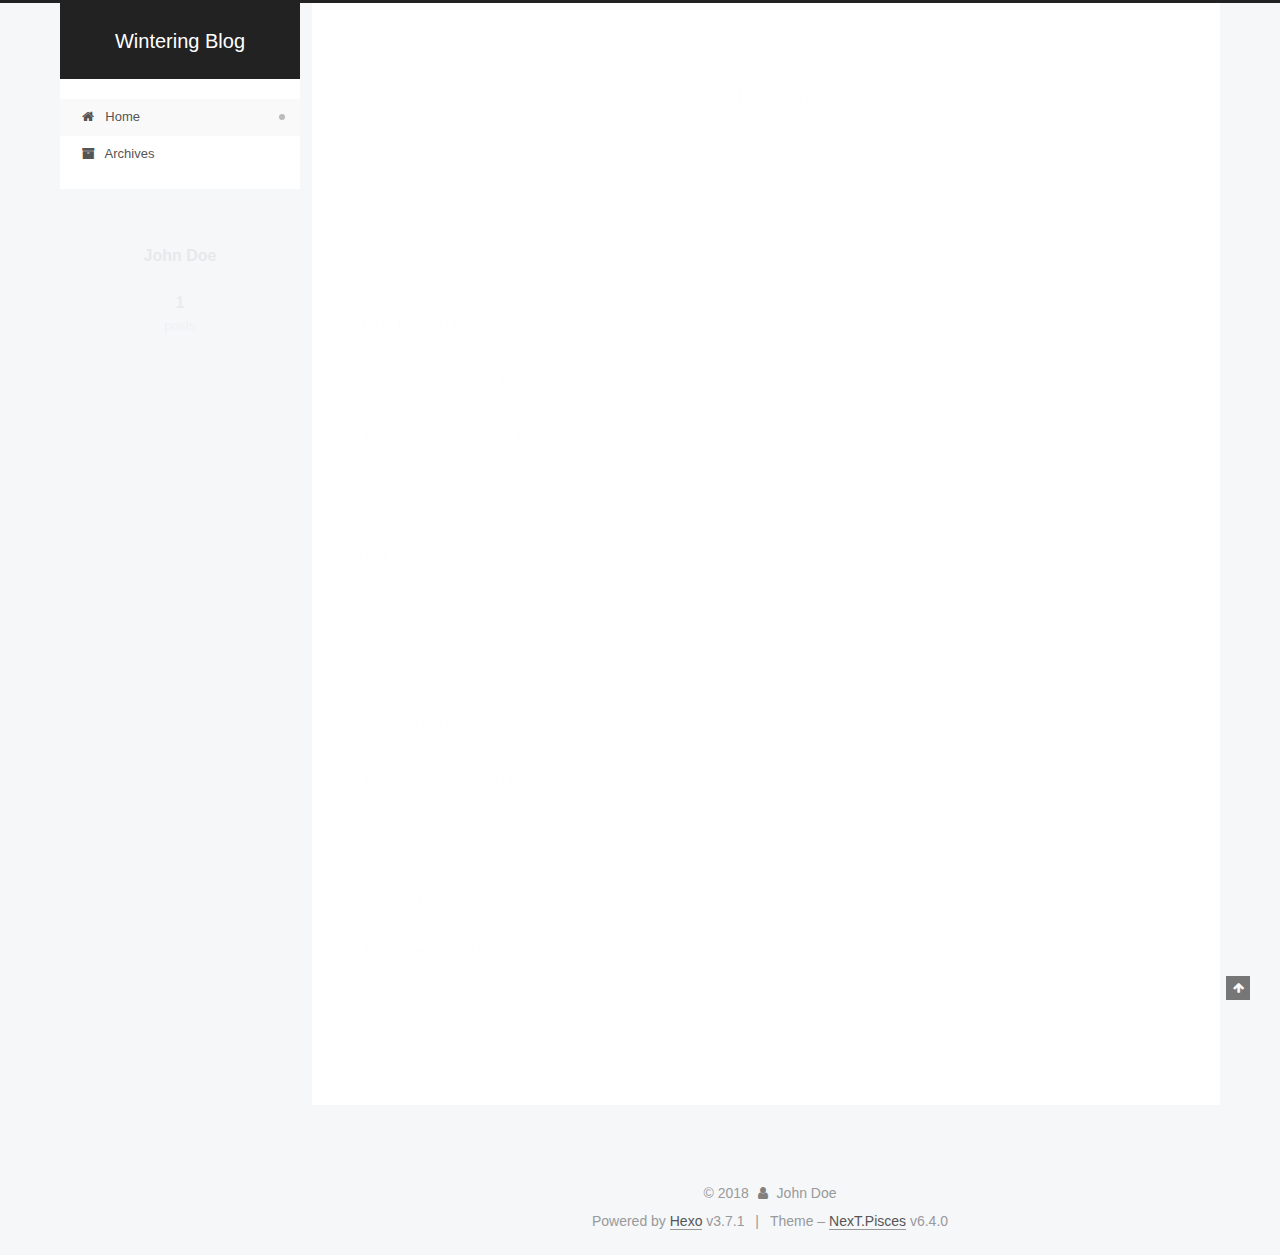
<file: index.html>
<!DOCTYPE html>












  


<html class="theme-next pisces use-motion" lang="">
<head>
  <meta charset="UTF-8"/>
<meta http-equiv="X-UA-Compatible" content="IE=edge" />
<meta name="viewport" content="width=device-width, initial-scale=1, maximum-scale=2"/>
<meta name="theme-color" content="#222">












<meta http-equiv="Cache-Control" content="no-transform" />
<meta http-equiv="Cache-Control" content="no-siteapp" />






















<link href="/lib/font-awesome/css/font-awesome.min.css?v=4.6.2" rel="stylesheet" type="text/css" />

<link href="/css/main.css?v=6.4.0" rel="stylesheet" type="text/css" />


  <link rel="apple-touch-icon" sizes="180x180" href="/images/apple-touch-icon-next.png?v=6.4.0">


  <link rel="icon" type="image/png" sizes="32x32" href="/images/favicon-32x32-next.png?v=6.4.0">


  <link rel="icon" type="image/png" sizes="16x16" href="/images/favicon-16x16-next.png?v=6.4.0">


  <link rel="mask-icon" href="/images/logo.svg?v=6.4.0" color="#222">









<script type="text/javascript" id="hexo.configurations">
  var NexT = window.NexT || {};
  var CONFIG = {
    root: '/',
    scheme: 'Pisces',
    version: '6.4.0',
    sidebar: {"position":"left","display":"post","offset":12,"b2t":false,"scrollpercent":false,"onmobile":false},
    fancybox: false,
    fastclick: false,
    lazyload: false,
    tabs: true,
    motion: {"enable":true,"async":false,"transition":{"post_block":"fadeIn","post_header":"slideDownIn","post_body":"slideDownIn","coll_header":"slideLeftIn","sidebar":"slideUpIn"}},
    algolia: {
      applicationID: '',
      apiKey: '',
      indexName: '',
      hits: {"per_page":10},
      labels: {"input_placeholder":"Search for Posts","hits_empty":"We didn't find any results for the search: ${query}","hits_stats":"${hits} results found in ${time} ms"}
    }
  };
</script>


  




  <meta property="og:type" content="website">
<meta property="og:title" content="Wintering Blog">
<meta property="og:url" content="http://yoursite.com/index.html">
<meta property="og:site_name" content="Wintering Blog">
<meta property="og:locale" content="default">
<meta name="twitter:card" content="summary">
<meta name="twitter:title" content="Wintering Blog">






  <link rel="canonical" href="http://yoursite.com/"/>



<script type="text/javascript" id="page.configurations">
  CONFIG.page = {
    sidebar: "",
  };
</script>

  <title>Wintering Blog</title>
  









  <noscript>
  <style type="text/css">
    .use-motion .motion-element,
    .use-motion .brand,
    .use-motion .menu-item,
    .sidebar-inner,
    .use-motion .post-block,
    .use-motion .pagination,
    .use-motion .comments,
    .use-motion .post-header,
    .use-motion .post-body,
    .use-motion .collection-title { opacity: initial; }

    .use-motion .logo,
    .use-motion .site-title,
    .use-motion .site-subtitle {
      opacity: initial;
      top: initial;
    }

    .use-motion {
      .logo-line-before i { left: initial; }
      .logo-line-after i { right: initial; }
    }
  </style>
</noscript>

</head>

<body itemscope itemtype="http://schema.org/WebPage" lang="default">

  
  
    
  

  <div class="container sidebar-position-left 
  page-home">
    <div class="headband"></div>

    <header id="header" class="header" itemscope itemtype="http://schema.org/WPHeader">
      <div class="header-inner"><div class="site-brand-wrapper">
  <div class="site-meta ">
    

    <div class="custom-logo-site-title">
      <a href="/" class="brand" rel="start">
        <span class="logo-line-before"><i></i></span>
        <span class="site-title">Wintering Blog</span>
        <span class="logo-line-after"><i></i></span>
      </a>
    </div>
    
  </div>

  <div class="site-nav-toggle">
    <button aria-label="Toggle navigation bar">
      <span class="btn-bar"></span>
      <span class="btn-bar"></span>
      <span class="btn-bar"></span>
    </button>
  </div>
</div>



<nav class="site-nav">
  
    <ul id="menu" class="menu">
      
        
        
        
          
          <li class="menu-item menu-item-home menu-item-active">
    <a href="/" rel="section">
      <i class="menu-item-icon fa fa-fw fa-home"></i> <br />Home</a>
  </li>
        
        
        
          
          <li class="menu-item menu-item-archives">
    <a href="/archives/" rel="section">
      <i class="menu-item-icon fa fa-fw fa-archive"></i> <br />Archives</a>
  </li>

      
      
    </ul>
  

  

  
</nav>



  



</div>
    </header>

    


    <main id="main" class="main">
      <div class="main-inner">
        <div class="content-wrap">
          
            

          
          <div id="content" class="content">
            
  <section id="posts" class="posts-expand">
    
      

  

  
  
  

  

  <article class="post post-type-normal" itemscope itemtype="http://schema.org/Article">
  
  
  
  <div class="post-block">
    <link itemprop="mainEntityOfPage" href="http://yoursite.com/2018/08/23/hello-world/">

    <span hidden itemprop="author" itemscope itemtype="http://schema.org/Person">
      <meta itemprop="name" content="John Doe">
      <meta itemprop="description" content="">
      <meta itemprop="image" content="/images/avatar.gif">
    </span>

    <span hidden itemprop="publisher" itemscope itemtype="http://schema.org/Organization">
      <meta itemprop="name" content="Wintering Blog">
    </span>

    
      <header class="post-header">

        
        
          <h1 class="post-title" itemprop="name headline">
                
                <a class="post-title-link" href="/2018/08/23/hello-world/" itemprop="url">
                  Hello World
                </a>
              
            
          </h1>
        

        <div class="post-meta">
          <span class="post-time">

            
            
            

            
              <span class="post-meta-item-icon">
                <i class="fa fa-calendar-o"></i>
              </span>
              
                <span class="post-meta-item-text">Posted on</span>
              

              
                
              

              <time title="Created: 2018-08-23 16:35:59" itemprop="dateCreated datePublished" datetime="2018-08-23T16:35:59+08:00">2018-08-23</time>
            

            
          </span>

          

          
            
          

          
          

          

          

          

        </div>
      </header>
    

    
    
    
    <div class="post-body" itemprop="articleBody">

      
      

      
        
          
            <p>Welcome to <a href="https://hexo.io/" target="_blank" rel="noopener">Hexo</a>! This is your very first post. Check <a href="https://hexo.io/docs/" target="_blank" rel="noopener">documentation</a> for more info. If you get any problems when using Hexo, you can find the answer in <a href="https://hexo.io/docs/troubleshooting.html" target="_blank" rel="noopener">troubleshooting</a> or you can ask me on <a href="https://github.com/hexojs/hexo/issues" target="_blank" rel="noopener">GitHub</a>.</p>
<h2 id="Quick-Start"><a href="#Quick-Start" class="headerlink" title="Quick Start"></a>Quick Start</h2><h3 id="Create-a-new-post"><a href="#Create-a-new-post" class="headerlink" title="Create a new post"></a>Create a new post</h3><figure class="highlight bash"><table><tr><td class="gutter"><pre><span class="line">1</span><br></pre></td><td class="code"><pre><span class="line">$ hexo new <span class="string">"My New Post"</span></span><br></pre></td></tr></table></figure>
<p>More info: <a href="https://hexo.io/docs/writing.html" target="_blank" rel="noopener">Writing</a></p>
<h3 id="Run-server"><a href="#Run-server" class="headerlink" title="Run server"></a>Run server</h3><figure class="highlight bash"><table><tr><td class="gutter"><pre><span class="line">1</span><br></pre></td><td class="code"><pre><span class="line">$ hexo server</span><br></pre></td></tr></table></figure>
<p>More info: <a href="https://hexo.io/docs/server.html" target="_blank" rel="noopener">Server</a></p>
<h3 id="Generate-static-files"><a href="#Generate-static-files" class="headerlink" title="Generate static files"></a>Generate static files</h3><figure class="highlight bash"><table><tr><td class="gutter"><pre><span class="line">1</span><br></pre></td><td class="code"><pre><span class="line">$ hexo generate</span><br></pre></td></tr></table></figure>
<p>More info: <a href="https://hexo.io/docs/generating.html" target="_blank" rel="noopener">Generating</a></p>
<h3 id="Deploy-to-remote-sites"><a href="#Deploy-to-remote-sites" class="headerlink" title="Deploy to remote sites"></a>Deploy to remote sites</h3><figure class="highlight bash"><table><tr><td class="gutter"><pre><span class="line">1</span><br></pre></td><td class="code"><pre><span class="line">$ hexo deploy</span><br></pre></td></tr></table></figure>
<p>More info: <a href="https://hexo.io/docs/deployment.html" target="_blank" rel="noopener">Deployment</a></p>

          
        
      
    </div>

    

    
    
    

    

    

    

    <footer class="post-footer">
      

      

      

      
      
        <div class="post-eof"></div>
      
    </footer>
  </div>
  
  
  
  </article>


    
  </section>

  


          </div>
          

        </div>
        
          
  
  <div class="sidebar-toggle">
    <div class="sidebar-toggle-line-wrap">
      <span class="sidebar-toggle-line sidebar-toggle-line-first"></span>
      <span class="sidebar-toggle-line sidebar-toggle-line-middle"></span>
      <span class="sidebar-toggle-line sidebar-toggle-line-last"></span>
    </div>
  </div>

  <aside id="sidebar" class="sidebar">
    
    <div class="sidebar-inner">

      

      

      <section class="site-overview-wrap sidebar-panel sidebar-panel-active">
        <div class="site-overview">
          <div class="site-author motion-element" itemprop="author" itemscope itemtype="http://schema.org/Person">
            
              <p class="site-author-name" itemprop="name">John Doe</p>
              <p class="site-description motion-element" itemprop="description"></p>
          </div>

          
            <nav class="site-state motion-element">
              
                <div class="site-state-item site-state-posts">
                
                  <a href="/archives/">
                
                    <span class="site-state-item-count">1</span>
                    <span class="site-state-item-name">posts</span>
                  </a>
                </div>
              

              

              
            </nav>
          

          

          

          
          

          
          

          
            
          
          

        </div>
      </section>

      

      

    </div>
  </aside>


        
      </div>
    </main>

    <footer id="footer" class="footer">
      <div class="footer-inner">
        <div class="copyright">&copy; <span itemprop="copyrightYear">2018</span>
  <span class="with-love" id="animate">
    <i class="fa fa-user"></i>
  </span>
  <span class="author" itemprop="copyrightHolder">John Doe</span>

  

  
</div>




  <div class="powered-by">Powered by <a class="theme-link" target="_blank" href="https://hexo.io">Hexo</a> v3.7.1</div>



  <span class="post-meta-divider">|</span>



  <div class="theme-info">Theme – <a class="theme-link" target="_blank" href="https://theme-next.org">NexT.Pisces</a> v6.4.0</div>




        








        
      </div>
    </footer>

    
      <div class="back-to-top">
        <i class="fa fa-arrow-up"></i>
        
      </div>
    

    
	
    

    
  </div>

  

<script type="text/javascript">
  if (Object.prototype.toString.call(window.Promise) !== '[object Function]') {
    window.Promise = null;
  }
</script>


























  
  
    <script type="text/javascript" src="/lib/jquery/index.js?v=2.1.3"></script>
  

  
  
    <script type="text/javascript" src="/lib/velocity/velocity.min.js?v=1.2.1"></script>
  

  
  
    <script type="text/javascript" src="/lib/velocity/velocity.ui.min.js?v=1.2.1"></script>
  


  


  <script type="text/javascript" src="/js/src/utils.js?v=6.4.0"></script>

  <script type="text/javascript" src="/js/src/motion.js?v=6.4.0"></script>



  
  


  <script type="text/javascript" src="/js/src/affix.js?v=6.4.0"></script>

  <script type="text/javascript" src="/js/src/schemes/pisces.js?v=6.4.0"></script>



  

  


  <script type="text/javascript" src="/js/src/bootstrap.js?v=6.4.0"></script>



  



  










  





  

  

  

  

  
  

  

  

  

  

  

</body>
</html>
</file>
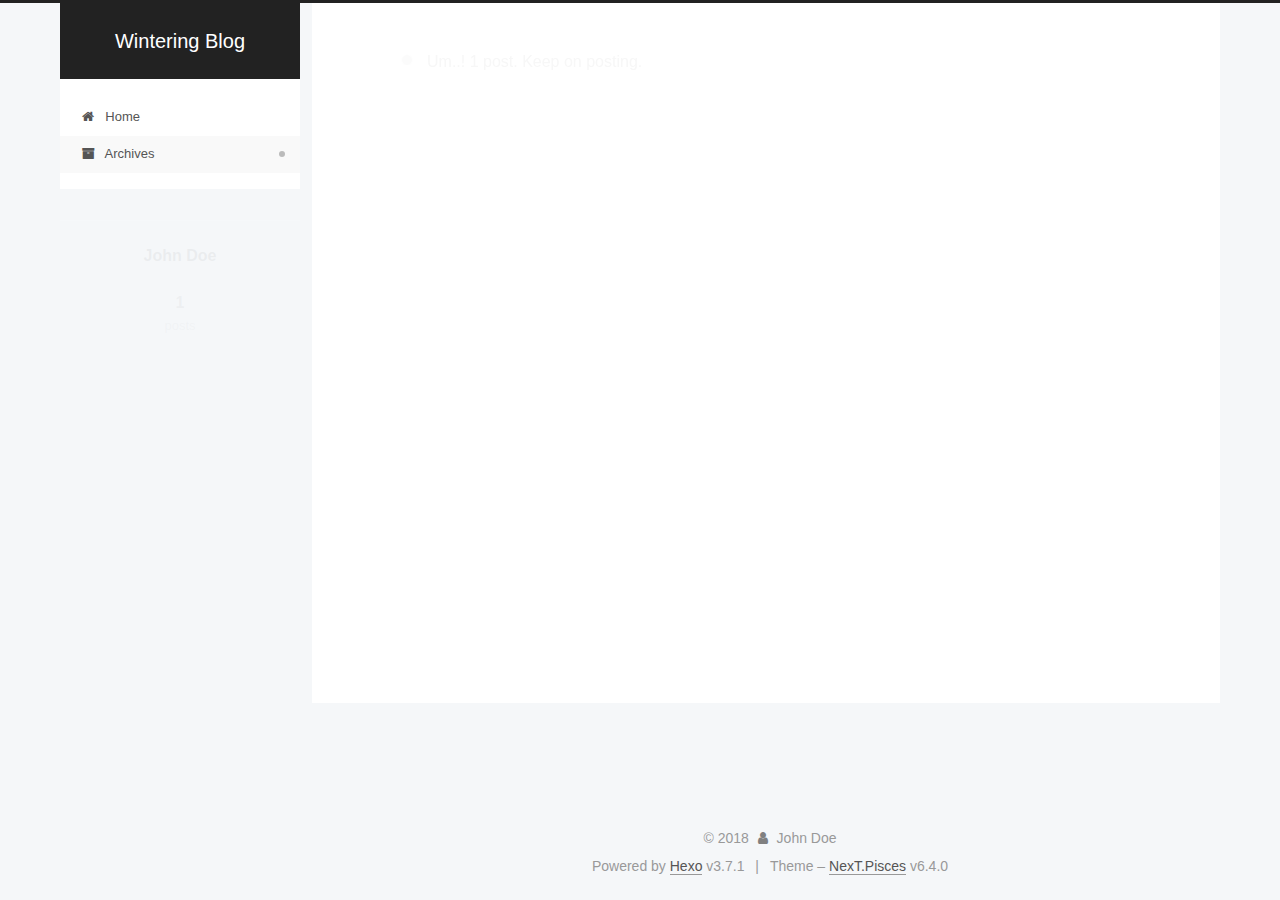
<file: archives/index.html>
<!DOCTYPE html>












  


<html class="theme-next pisces use-motion" lang="">
<head>
  <meta charset="UTF-8"/>
<meta http-equiv="X-UA-Compatible" content="IE=edge" />
<meta name="viewport" content="width=device-width, initial-scale=1, maximum-scale=2"/>
<meta name="theme-color" content="#222">












<meta http-equiv="Cache-Control" content="no-transform" />
<meta http-equiv="Cache-Control" content="no-siteapp" />






















<link href="/lib/font-awesome/css/font-awesome.min.css?v=4.6.2" rel="stylesheet" type="text/css" />

<link href="/css/main.css?v=6.4.0" rel="stylesheet" type="text/css" />


  <link rel="apple-touch-icon" sizes="180x180" href="/images/apple-touch-icon-next.png?v=6.4.0">


  <link rel="icon" type="image/png" sizes="32x32" href="/images/favicon-32x32-next.png?v=6.4.0">


  <link rel="icon" type="image/png" sizes="16x16" href="/images/favicon-16x16-next.png?v=6.4.0">


  <link rel="mask-icon" href="/images/logo.svg?v=6.4.0" color="#222">









<script type="text/javascript" id="hexo.configurations">
  var NexT = window.NexT || {};
  var CONFIG = {
    root: '/',
    scheme: 'Pisces',
    version: '6.4.0',
    sidebar: {"position":"left","display":"post","offset":12,"b2t":false,"scrollpercent":false,"onmobile":false},
    fancybox: false,
    fastclick: false,
    lazyload: false,
    tabs: true,
    motion: {"enable":true,"async":false,"transition":{"post_block":"fadeIn","post_header":"slideDownIn","post_body":"slideDownIn","coll_header":"slideLeftIn","sidebar":"slideUpIn"}},
    algolia: {
      applicationID: '',
      apiKey: '',
      indexName: '',
      hits: {"per_page":10},
      labels: {"input_placeholder":"Search for Posts","hits_empty":"We didn't find any results for the search: ${query}","hits_stats":"${hits} results found in ${time} ms"}
    }
  };
</script>


  




  <meta property="og:type" content="website">
<meta property="og:title" content="Wintering Blog">
<meta property="og:url" content="http://yoursite.com/archives/index.html">
<meta property="og:site_name" content="Wintering Blog">
<meta property="og:locale" content="default">
<meta name="twitter:card" content="summary">
<meta name="twitter:title" content="Wintering Blog">






  <link rel="canonical" href="http://yoursite.com/archives/"/>



<script type="text/javascript" id="page.configurations">
  CONFIG.page = {
    sidebar: "",
  };
</script>

  <title>Archive | Wintering Blog</title>
  









  <noscript>
  <style type="text/css">
    .use-motion .motion-element,
    .use-motion .brand,
    .use-motion .menu-item,
    .sidebar-inner,
    .use-motion .post-block,
    .use-motion .pagination,
    .use-motion .comments,
    .use-motion .post-header,
    .use-motion .post-body,
    .use-motion .collection-title { opacity: initial; }

    .use-motion .logo,
    .use-motion .site-title,
    .use-motion .site-subtitle {
      opacity: initial;
      top: initial;
    }

    .use-motion {
      .logo-line-before i { left: initial; }
      .logo-line-after i { right: initial; }
    }
  </style>
</noscript>

</head>

<body itemscope itemtype="http://schema.org/WebPage" lang="default">

  
  
    
  

  <div class="container sidebar-position-left page-archive">
    <div class="headband"></div>

    <header id="header" class="header" itemscope itemtype="http://schema.org/WPHeader">
      <div class="header-inner"><div class="site-brand-wrapper">
  <div class="site-meta ">
    

    <div class="custom-logo-site-title">
      <a href="/" class="brand" rel="start">
        <span class="logo-line-before"><i></i></span>
        <span class="site-title">Wintering Blog</span>
        <span class="logo-line-after"><i></i></span>
      </a>
    </div>
    
  </div>

  <div class="site-nav-toggle">
    <button aria-label="Toggle navigation bar">
      <span class="btn-bar"></span>
      <span class="btn-bar"></span>
      <span class="btn-bar"></span>
    </button>
  </div>
</div>



<nav class="site-nav">
  
    <ul id="menu" class="menu">
      
        
        
        
          
          <li class="menu-item menu-item-home">
    <a href="/" rel="section">
      <i class="menu-item-icon fa fa-fw fa-home"></i> <br />Home</a>
  </li>
        
        
        
          
          <li class="menu-item menu-item-archives menu-item-active">
    <a href="/archives/" rel="section">
      <i class="menu-item-icon fa fa-fw fa-archive"></i> <br />Archives</a>
  </li>

      
      
    </ul>
  

  

  
</nav>



  



</div>
    </header>

    


    <main id="main" class="main">
      <div class="main-inner">
        <div class="content-wrap">
          
            

    
    
      
      
    
      
      
    
    

  


          
          <div id="content" class="content">
            

  
  
  
  <div class="post-block archive">
    <div id="posts" class="posts-collapse">
      <span class="archive-move-on"></span>

      
      <span class="archive-page-counter">
        
        
        
          
        
        Um..! 1 post. Keep on posting.
      </span>
      

      

        
        
        

        
          
          <div class="collection-title">
            <h1 class="archive-year" id="archive-year-2018">2018</h1>
          </div>
        
        

        

  <article class="post post-type-normal" itemscope itemtype="http://schema.org/Article">
    <header class="post-header">

      <h2 class="post-title">
        
            <a class="post-title-link" href="/2018/08/23/hello-world/" itemprop="url">
              
                <span itemprop="name">Hello World</span>
              
            </a>
        
      </h2>

      <div class="post-meta">
        <time class="post-time" itemprop="dateCreated"
              datetime="2018-08-23T16:35:59+08:00"
              content="2018-08-23" >
          08-23
        </time>
      </div>

    </header>
  </article>



      

    </div>
  </div>
  
  
  

  



          </div>
          

        </div>
        
          
  
  <div class="sidebar-toggle">
    <div class="sidebar-toggle-line-wrap">
      <span class="sidebar-toggle-line sidebar-toggle-line-first"></span>
      <span class="sidebar-toggle-line sidebar-toggle-line-middle"></span>
      <span class="sidebar-toggle-line sidebar-toggle-line-last"></span>
    </div>
  </div>

  <aside id="sidebar" class="sidebar">
    
    <div class="sidebar-inner">

      

      

      <section class="site-overview-wrap sidebar-panel sidebar-panel-active">
        <div class="site-overview">
          <div class="site-author motion-element" itemprop="author" itemscope itemtype="http://schema.org/Person">
            
              <p class="site-author-name" itemprop="name">John Doe</p>
              <p class="site-description motion-element" itemprop="description"></p>
          </div>

          
            <nav class="site-state motion-element">
              
                <div class="site-state-item site-state-posts">
                
                  <a href="/archives/">
                
                    <span class="site-state-item-count">1</span>
                    <span class="site-state-item-name">posts</span>
                  </a>
                </div>
              

              

              
            </nav>
          

          

          

          
          

          
          

          
            
          
          

        </div>
      </section>

      

      

    </div>
  </aside>


        
      </div>
    </main>

    <footer id="footer" class="footer">
      <div class="footer-inner">
        <div class="copyright">&copy; <span itemprop="copyrightYear">2018</span>
  <span class="with-love" id="animate">
    <i class="fa fa-user"></i>
  </span>
  <span class="author" itemprop="copyrightHolder">John Doe</span>

  

  
</div>




  <div class="powered-by">Powered by <a class="theme-link" target="_blank" href="https://hexo.io">Hexo</a> v3.7.1</div>



  <span class="post-meta-divider">|</span>



  <div class="theme-info">Theme – <a class="theme-link" target="_blank" href="https://theme-next.org">NexT.Pisces</a> v6.4.0</div>




        








        
      </div>
    </footer>

    
      <div class="back-to-top">
        <i class="fa fa-arrow-up"></i>
        
      </div>
    

    
	
    

    
  </div>

  

<script type="text/javascript">
  if (Object.prototype.toString.call(window.Promise) !== '[object Function]') {
    window.Promise = null;
  }
</script>


























  
  
    <script type="text/javascript" src="/lib/jquery/index.js?v=2.1.3"></script>
  

  
  
    <script type="text/javascript" src="/lib/velocity/velocity.min.js?v=1.2.1"></script>
  

  
  
    <script type="text/javascript" src="/lib/velocity/velocity.ui.min.js?v=1.2.1"></script>
  


  


  <script type="text/javascript" src="/js/src/utils.js?v=6.4.0"></script>

  <script type="text/javascript" src="/js/src/motion.js?v=6.4.0"></script>



  
  


  <script type="text/javascript" src="/js/src/affix.js?v=6.4.0"></script>

  <script type="text/javascript" src="/js/src/schemes/pisces.js?v=6.4.0"></script>



  

  


  <script type="text/javascript" src="/js/src/bootstrap.js?v=6.4.0"></script>



  



  










  





  

  

  

  

  
  

  

  

  

  

  

</body>
</html>
</file>
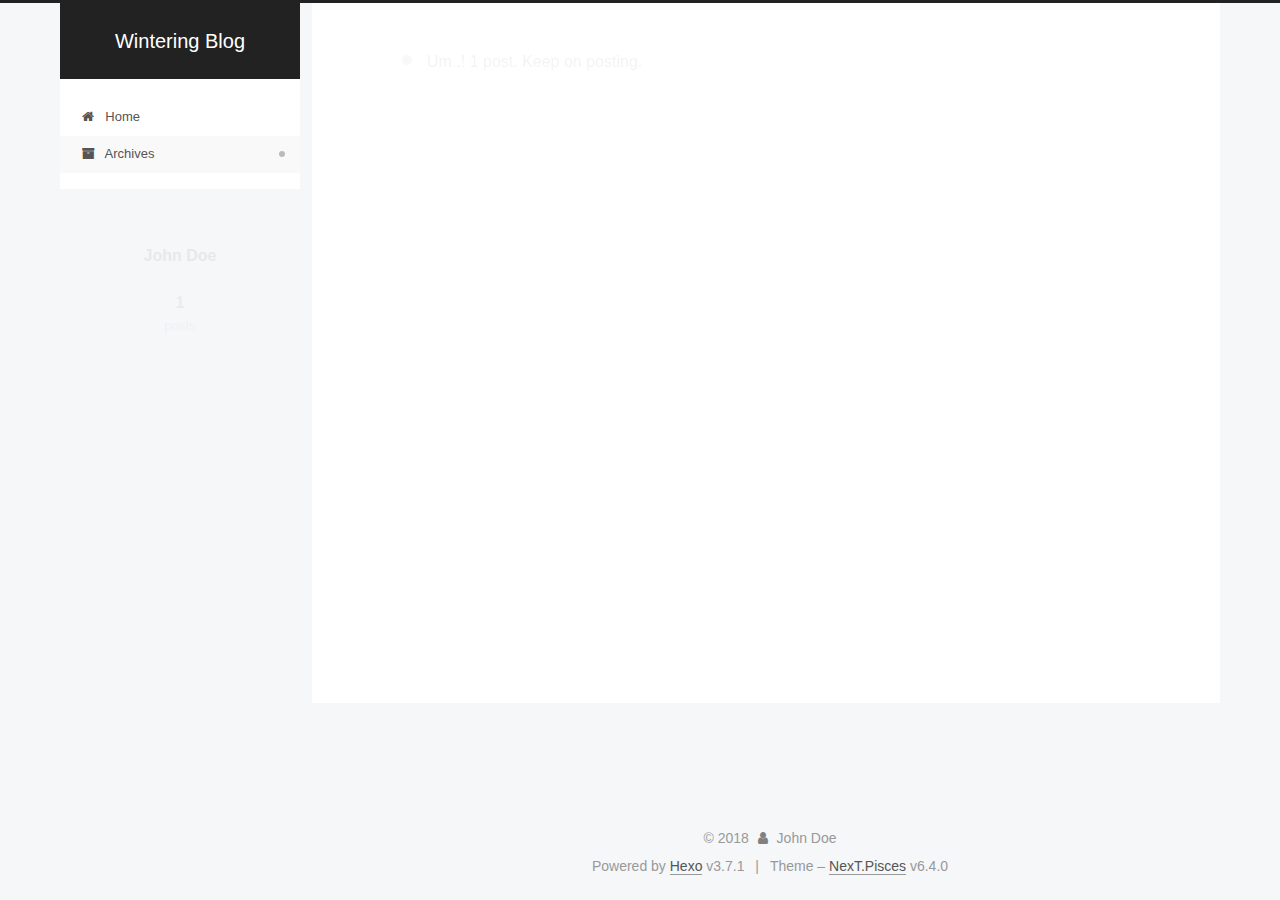
<file: archives/2018/index.html>
<!DOCTYPE html>












  


<html class="theme-next pisces use-motion" lang="">
<head>
  <meta charset="UTF-8"/>
<meta http-equiv="X-UA-Compatible" content="IE=edge" />
<meta name="viewport" content="width=device-width, initial-scale=1, maximum-scale=2"/>
<meta name="theme-color" content="#222">












<meta http-equiv="Cache-Control" content="no-transform" />
<meta http-equiv="Cache-Control" content="no-siteapp" />






















<link href="/lib/font-awesome/css/font-awesome.min.css?v=4.6.2" rel="stylesheet" type="text/css" />

<link href="/css/main.css?v=6.4.0" rel="stylesheet" type="text/css" />


  <link rel="apple-touch-icon" sizes="180x180" href="/images/apple-touch-icon-next.png?v=6.4.0">


  <link rel="icon" type="image/png" sizes="32x32" href="/images/favicon-32x32-next.png?v=6.4.0">


  <link rel="icon" type="image/png" sizes="16x16" href="/images/favicon-16x16-next.png?v=6.4.0">


  <link rel="mask-icon" href="/images/logo.svg?v=6.4.0" color="#222">









<script type="text/javascript" id="hexo.configurations">
  var NexT = window.NexT || {};
  var CONFIG = {
    root: '/',
    scheme: 'Pisces',
    version: '6.4.0',
    sidebar: {"position":"left","display":"post","offset":12,"b2t":false,"scrollpercent":false,"onmobile":false},
    fancybox: false,
    fastclick: false,
    lazyload: false,
    tabs: true,
    motion: {"enable":true,"async":false,"transition":{"post_block":"fadeIn","post_header":"slideDownIn","post_body":"slideDownIn","coll_header":"slideLeftIn","sidebar":"slideUpIn"}},
    algolia: {
      applicationID: '',
      apiKey: '',
      indexName: '',
      hits: {"per_page":10},
      labels: {"input_placeholder":"Search for Posts","hits_empty":"We didn't find any results for the search: ${query}","hits_stats":"${hits} results found in ${time} ms"}
    }
  };
</script>


  




  <meta property="og:type" content="website">
<meta property="og:title" content="Wintering Blog">
<meta property="og:url" content="http://yoursite.com/archives/2018/index.html">
<meta property="og:site_name" content="Wintering Blog">
<meta property="og:locale" content="default">
<meta name="twitter:card" content="summary">
<meta name="twitter:title" content="Wintering Blog">






  <link rel="canonical" href="http://yoursite.com/archives/2018/"/>



<script type="text/javascript" id="page.configurations">
  CONFIG.page = {
    sidebar: "",
  };
</script>

  <title>Archive | Wintering Blog</title>
  









  <noscript>
  <style type="text/css">
    .use-motion .motion-element,
    .use-motion .brand,
    .use-motion .menu-item,
    .sidebar-inner,
    .use-motion .post-block,
    .use-motion .pagination,
    .use-motion .comments,
    .use-motion .post-header,
    .use-motion .post-body,
    .use-motion .collection-title { opacity: initial; }

    .use-motion .logo,
    .use-motion .site-title,
    .use-motion .site-subtitle {
      opacity: initial;
      top: initial;
    }

    .use-motion {
      .logo-line-before i { left: initial; }
      .logo-line-after i { right: initial; }
    }
  </style>
</noscript>

</head>

<body itemscope itemtype="http://schema.org/WebPage" lang="default">

  
  
    
  

  <div class="container sidebar-position-left page-archive">
    <div class="headband"></div>

    <header id="header" class="header" itemscope itemtype="http://schema.org/WPHeader">
      <div class="header-inner"><div class="site-brand-wrapper">
  <div class="site-meta ">
    

    <div class="custom-logo-site-title">
      <a href="/" class="brand" rel="start">
        <span class="logo-line-before"><i></i></span>
        <span class="site-title">Wintering Blog</span>
        <span class="logo-line-after"><i></i></span>
      </a>
    </div>
    
  </div>

  <div class="site-nav-toggle">
    <button aria-label="Toggle navigation bar">
      <span class="btn-bar"></span>
      <span class="btn-bar"></span>
      <span class="btn-bar"></span>
    </button>
  </div>
</div>



<nav class="site-nav">
  
    <ul id="menu" class="menu">
      
        
        
        
          
          <li class="menu-item menu-item-home">
    <a href="/" rel="section">
      <i class="menu-item-icon fa fa-fw fa-home"></i> <br />Home</a>
  </li>
        
        
        
          
          <li class="menu-item menu-item-archives menu-item-active">
    <a href="/archives/" rel="section">
      <i class="menu-item-icon fa fa-fw fa-archive"></i> <br />Archives</a>
  </li>

      
      
    </ul>
  

  

  
</nav>



  



</div>
    </header>

    


    <main id="main" class="main">
      <div class="main-inner">
        <div class="content-wrap">
          
            

    
    
      
      
    
      
      
    
    

  


          
          <div id="content" class="content">
            

  
  
  
  <div class="post-block archive">
    <div id="posts" class="posts-collapse">
      <span class="archive-move-on"></span>

      
      <span class="archive-page-counter">
        
        
        
          
        
        Um..! 1 post. Keep on posting.
      </span>
      

      

        
        
        

        
          
          <div class="collection-title">
            <h1 class="archive-year" id="archive-year-2018">2018</h1>
          </div>
        
        

        

  <article class="post post-type-normal" itemscope itemtype="http://schema.org/Article">
    <header class="post-header">

      <h2 class="post-title">
        
            <a class="post-title-link" href="/2018/08/23/hello-world/" itemprop="url">
              
                <span itemprop="name">Hello World</span>
              
            </a>
        
      </h2>

      <div class="post-meta">
        <time class="post-time" itemprop="dateCreated"
              datetime="2018-08-23T16:35:59+08:00"
              content="2018-08-23" >
          08-23
        </time>
      </div>

    </header>
  </article>



      

    </div>
  </div>
  
  
  

  



          </div>
          

        </div>
        
          
  
  <div class="sidebar-toggle">
    <div class="sidebar-toggle-line-wrap">
      <span class="sidebar-toggle-line sidebar-toggle-line-first"></span>
      <span class="sidebar-toggle-line sidebar-toggle-line-middle"></span>
      <span class="sidebar-toggle-line sidebar-toggle-line-last"></span>
    </div>
  </div>

  <aside id="sidebar" class="sidebar">
    
    <div class="sidebar-inner">

      

      

      <section class="site-overview-wrap sidebar-panel sidebar-panel-active">
        <div class="site-overview">
          <div class="site-author motion-element" itemprop="author" itemscope itemtype="http://schema.org/Person">
            
              <p class="site-author-name" itemprop="name">John Doe</p>
              <p class="site-description motion-element" itemprop="description"></p>
          </div>

          
            <nav class="site-state motion-element">
              
                <div class="site-state-item site-state-posts">
                
                  <a href="/archives/">
                
                    <span class="site-state-item-count">1</span>
                    <span class="site-state-item-name">posts</span>
                  </a>
                </div>
              

              

              
            </nav>
          

          

          

          
          

          
          

          
            
          
          

        </div>
      </section>

      

      

    </div>
  </aside>


        
      </div>
    </main>

    <footer id="footer" class="footer">
      <div class="footer-inner">
        <div class="copyright">&copy; <span itemprop="copyrightYear">2018</span>
  <span class="with-love" id="animate">
    <i class="fa fa-user"></i>
  </span>
  <span class="author" itemprop="copyrightHolder">John Doe</span>

  

  
</div>




  <div class="powered-by">Powered by <a class="theme-link" target="_blank" href="https://hexo.io">Hexo</a> v3.7.1</div>



  <span class="post-meta-divider">|</span>



  <div class="theme-info">Theme – <a class="theme-link" target="_blank" href="https://theme-next.org">NexT.Pisces</a> v6.4.0</div>




        








        
      </div>
    </footer>

    
      <div class="back-to-top">
        <i class="fa fa-arrow-up"></i>
        
      </div>
    

    
	
    

    
  </div>

  

<script type="text/javascript">
  if (Object.prototype.toString.call(window.Promise) !== '[object Function]') {
    window.Promise = null;
  }
</script>


























  
  
    <script type="text/javascript" src="/lib/jquery/index.js?v=2.1.3"></script>
  

  
  
    <script type="text/javascript" src="/lib/velocity/velocity.min.js?v=1.2.1"></script>
  

  
  
    <script type="text/javascript" src="/lib/velocity/velocity.ui.min.js?v=1.2.1"></script>
  


  


  <script type="text/javascript" src="/js/src/utils.js?v=6.4.0"></script>

  <script type="text/javascript" src="/js/src/motion.js?v=6.4.0"></script>



  
  


  <script type="text/javascript" src="/js/src/affix.js?v=6.4.0"></script>

  <script type="text/javascript" src="/js/src/schemes/pisces.js?v=6.4.0"></script>



  

  


  <script type="text/javascript" src="/js/src/bootstrap.js?v=6.4.0"></script>



  



  










  





  

  

  

  

  
  

  

  

  

  

  

</body>
</html>
</file>
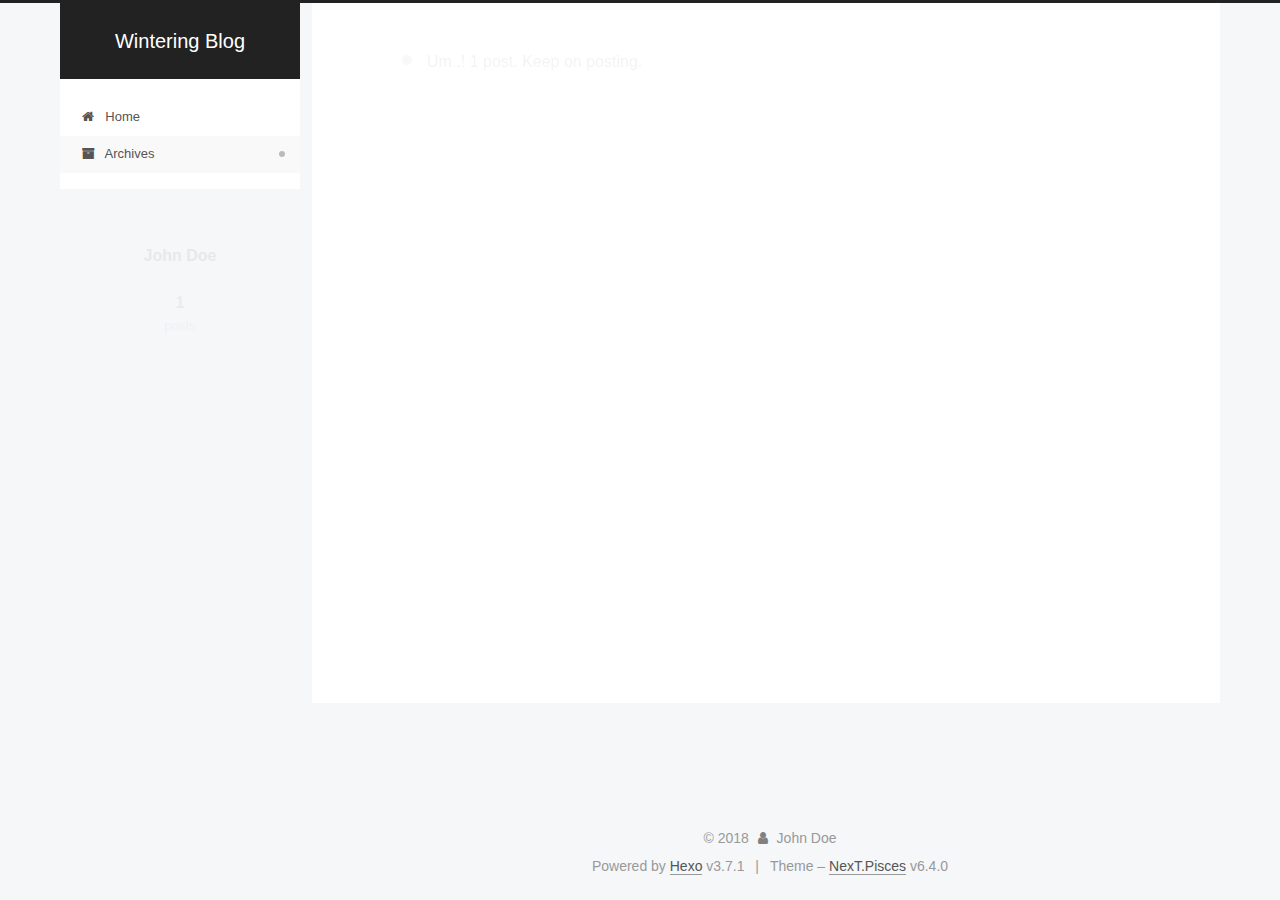
<file: archives/2018/08/index.html>
<!DOCTYPE html>












  


<html class="theme-next pisces use-motion" lang="">
<head>
  <meta charset="UTF-8"/>
<meta http-equiv="X-UA-Compatible" content="IE=edge" />
<meta name="viewport" content="width=device-width, initial-scale=1, maximum-scale=2"/>
<meta name="theme-color" content="#222">












<meta http-equiv="Cache-Control" content="no-transform" />
<meta http-equiv="Cache-Control" content="no-siteapp" />






















<link href="/lib/font-awesome/css/font-awesome.min.css?v=4.6.2" rel="stylesheet" type="text/css" />

<link href="/css/main.css?v=6.4.0" rel="stylesheet" type="text/css" />


  <link rel="apple-touch-icon" sizes="180x180" href="/images/apple-touch-icon-next.png?v=6.4.0">


  <link rel="icon" type="image/png" sizes="32x32" href="/images/favicon-32x32-next.png?v=6.4.0">


  <link rel="icon" type="image/png" sizes="16x16" href="/images/favicon-16x16-next.png?v=6.4.0">


  <link rel="mask-icon" href="/images/logo.svg?v=6.4.0" color="#222">









<script type="text/javascript" id="hexo.configurations">
  var NexT = window.NexT || {};
  var CONFIG = {
    root: '/',
    scheme: 'Pisces',
    version: '6.4.0',
    sidebar: {"position":"left","display":"post","offset":12,"b2t":false,"scrollpercent":false,"onmobile":false},
    fancybox: false,
    fastclick: false,
    lazyload: false,
    tabs: true,
    motion: {"enable":true,"async":false,"transition":{"post_block":"fadeIn","post_header":"slideDownIn","post_body":"slideDownIn","coll_header":"slideLeftIn","sidebar":"slideUpIn"}},
    algolia: {
      applicationID: '',
      apiKey: '',
      indexName: '',
      hits: {"per_page":10},
      labels: {"input_placeholder":"Search for Posts","hits_empty":"We didn't find any results for the search: ${query}","hits_stats":"${hits} results found in ${time} ms"}
    }
  };
</script>


  




  <meta property="og:type" content="website">
<meta property="og:title" content="Wintering Blog">
<meta property="og:url" content="http://yoursite.com/archives/2018/08/index.html">
<meta property="og:site_name" content="Wintering Blog">
<meta property="og:locale" content="default">
<meta name="twitter:card" content="summary">
<meta name="twitter:title" content="Wintering Blog">






  <link rel="canonical" href="http://yoursite.com/archives/2018/08/"/>



<script type="text/javascript" id="page.configurations">
  CONFIG.page = {
    sidebar: "",
  };
</script>

  <title>Archive | Wintering Blog</title>
  









  <noscript>
  <style type="text/css">
    .use-motion .motion-element,
    .use-motion .brand,
    .use-motion .menu-item,
    .sidebar-inner,
    .use-motion .post-block,
    .use-motion .pagination,
    .use-motion .comments,
    .use-motion .post-header,
    .use-motion .post-body,
    .use-motion .collection-title { opacity: initial; }

    .use-motion .logo,
    .use-motion .site-title,
    .use-motion .site-subtitle {
      opacity: initial;
      top: initial;
    }

    .use-motion {
      .logo-line-before i { left: initial; }
      .logo-line-after i { right: initial; }
    }
  </style>
</noscript>

</head>

<body itemscope itemtype="http://schema.org/WebPage" lang="default">

  
  
    
  

  <div class="container sidebar-position-left page-archive">
    <div class="headband"></div>

    <header id="header" class="header" itemscope itemtype="http://schema.org/WPHeader">
      <div class="header-inner"><div class="site-brand-wrapper">
  <div class="site-meta ">
    

    <div class="custom-logo-site-title">
      <a href="/" class="brand" rel="start">
        <span class="logo-line-before"><i></i></span>
        <span class="site-title">Wintering Blog</span>
        <span class="logo-line-after"><i></i></span>
      </a>
    </div>
    
  </div>

  <div class="site-nav-toggle">
    <button aria-label="Toggle navigation bar">
      <span class="btn-bar"></span>
      <span class="btn-bar"></span>
      <span class="btn-bar"></span>
    </button>
  </div>
</div>



<nav class="site-nav">
  
    <ul id="menu" class="menu">
      
        
        
        
          
          <li class="menu-item menu-item-home">
    <a href="/" rel="section">
      <i class="menu-item-icon fa fa-fw fa-home"></i> <br />Home</a>
  </li>
        
        
        
          
          <li class="menu-item menu-item-archives menu-item-active">
    <a href="/archives/" rel="section">
      <i class="menu-item-icon fa fa-fw fa-archive"></i> <br />Archives</a>
  </li>

      
      
    </ul>
  

  

  
</nav>



  



</div>
    </header>

    


    <main id="main" class="main">
      <div class="main-inner">
        <div class="content-wrap">
          
            

    
    
      
      
    
      
      
    
    

  


          
          <div id="content" class="content">
            

  
  
  
  <div class="post-block archive">
    <div id="posts" class="posts-collapse">
      <span class="archive-move-on"></span>

      
      <span class="archive-page-counter">
        
        
        
          
        
        Um..! 1 post. Keep on posting.
      </span>
      

      

        
        
        

        
          
          <div class="collection-title">
            <h1 class="archive-year" id="archive-year-2018">2018</h1>
          </div>
        
        

        

  <article class="post post-type-normal" itemscope itemtype="http://schema.org/Article">
    <header class="post-header">

      <h2 class="post-title">
        
            <a class="post-title-link" href="/2018/08/23/hello-world/" itemprop="url">
              
                <span itemprop="name">Hello World</span>
              
            </a>
        
      </h2>

      <div class="post-meta">
        <time class="post-time" itemprop="dateCreated"
              datetime="2018-08-23T16:35:59+08:00"
              content="2018-08-23" >
          08-23
        </time>
      </div>

    </header>
  </article>



      

    </div>
  </div>
  
  
  

  



          </div>
          

        </div>
        
          
  
  <div class="sidebar-toggle">
    <div class="sidebar-toggle-line-wrap">
      <span class="sidebar-toggle-line sidebar-toggle-line-first"></span>
      <span class="sidebar-toggle-line sidebar-toggle-line-middle"></span>
      <span class="sidebar-toggle-line sidebar-toggle-line-last"></span>
    </div>
  </div>

  <aside id="sidebar" class="sidebar">
    
    <div class="sidebar-inner">

      

      

      <section class="site-overview-wrap sidebar-panel sidebar-panel-active">
        <div class="site-overview">
          <div class="site-author motion-element" itemprop="author" itemscope itemtype="http://schema.org/Person">
            
              <p class="site-author-name" itemprop="name">John Doe</p>
              <p class="site-description motion-element" itemprop="description"></p>
          </div>

          
            <nav class="site-state motion-element">
              
                <div class="site-state-item site-state-posts">
                
                  <a href="/archives/">
                
                    <span class="site-state-item-count">1</span>
                    <span class="site-state-item-name">posts</span>
                  </a>
                </div>
              

              

              
            </nav>
          

          

          

          
          

          
          

          
            
          
          

        </div>
      </section>

      

      

    </div>
  </aside>


        
      </div>
    </main>

    <footer id="footer" class="footer">
      <div class="footer-inner">
        <div class="copyright">&copy; <span itemprop="copyrightYear">2018</span>
  <span class="with-love" id="animate">
    <i class="fa fa-user"></i>
  </span>
  <span class="author" itemprop="copyrightHolder">John Doe</span>

  

  
</div>




  <div class="powered-by">Powered by <a class="theme-link" target="_blank" href="https://hexo.io">Hexo</a> v3.7.1</div>



  <span class="post-meta-divider">|</span>



  <div class="theme-info">Theme – <a class="theme-link" target="_blank" href="https://theme-next.org">NexT.Pisces</a> v6.4.0</div>




        








        
      </div>
    </footer>

    
      <div class="back-to-top">
        <i class="fa fa-arrow-up"></i>
        
      </div>
    

    
	
    

    
  </div>

  

<script type="text/javascript">
  if (Object.prototype.toString.call(window.Promise) !== '[object Function]') {
    window.Promise = null;
  }
</script>


























  
  
    <script type="text/javascript" src="/lib/jquery/index.js?v=2.1.3"></script>
  

  
  
    <script type="text/javascript" src="/lib/velocity/velocity.min.js?v=1.2.1"></script>
  

  
  
    <script type="text/javascript" src="/lib/velocity/velocity.ui.min.js?v=1.2.1"></script>
  


  


  <script type="text/javascript" src="/js/src/utils.js?v=6.4.0"></script>

  <script type="text/javascript" src="/js/src/motion.js?v=6.4.0"></script>



  
  


  <script type="text/javascript" src="/js/src/affix.js?v=6.4.0"></script>

  <script type="text/javascript" src="/js/src/schemes/pisces.js?v=6.4.0"></script>



  

  


  <script type="text/javascript" src="/js/src/bootstrap.js?v=6.4.0"></script>



  



  










  





  

  

  

  

  
  

  

  

  

  

  

</body>
</html>
</file>
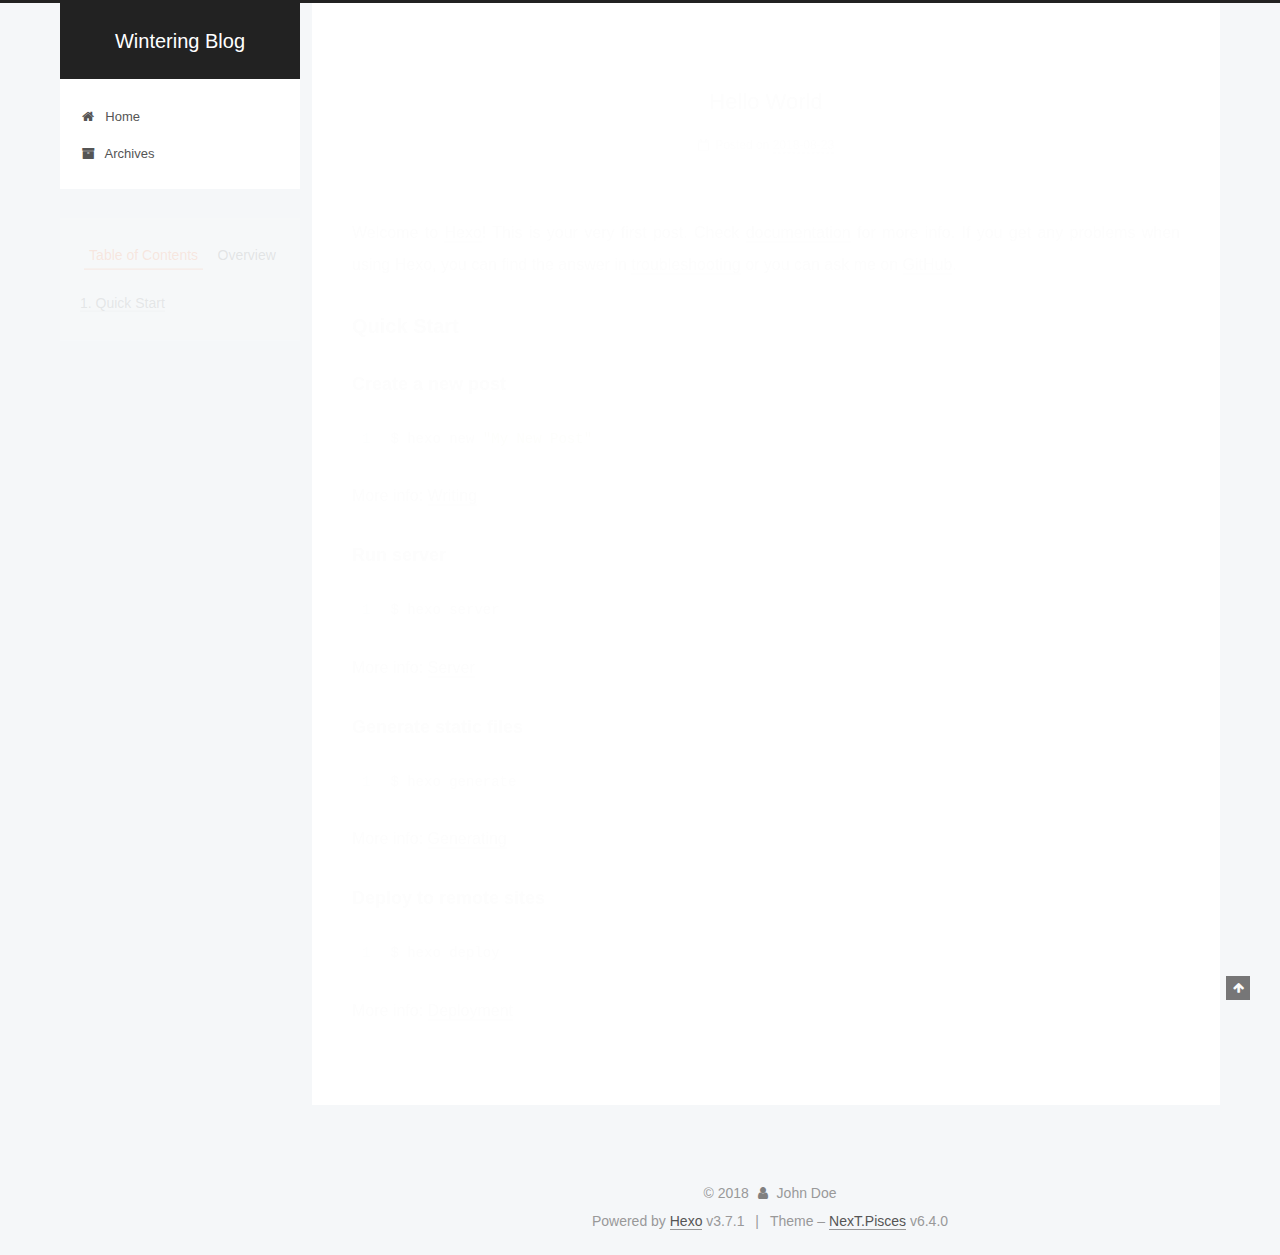
<file: 2018/08/23/hello-world/index.html>
<!DOCTYPE html>












  


<html class="theme-next pisces use-motion" lang="">
<head>
  <meta charset="UTF-8"/>
<meta http-equiv="X-UA-Compatible" content="IE=edge" />
<meta name="viewport" content="width=device-width, initial-scale=1, maximum-scale=2"/>
<meta name="theme-color" content="#222">












<meta http-equiv="Cache-Control" content="no-transform" />
<meta http-equiv="Cache-Control" content="no-siteapp" />






















<link href="/lib/font-awesome/css/font-awesome.min.css?v=4.6.2" rel="stylesheet" type="text/css" />

<link href="/css/main.css?v=6.4.0" rel="stylesheet" type="text/css" />


  <link rel="apple-touch-icon" sizes="180x180" href="/images/apple-touch-icon-next.png?v=6.4.0">


  <link rel="icon" type="image/png" sizes="32x32" href="/images/favicon-32x32-next.png?v=6.4.0">


  <link rel="icon" type="image/png" sizes="16x16" href="/images/favicon-16x16-next.png?v=6.4.0">


  <link rel="mask-icon" href="/images/logo.svg?v=6.4.0" color="#222">









<script type="text/javascript" id="hexo.configurations">
  var NexT = window.NexT || {};
  var CONFIG = {
    root: '/',
    scheme: 'Pisces',
    version: '6.4.0',
    sidebar: {"position":"left","display":"post","offset":12,"b2t":false,"scrollpercent":false,"onmobile":false},
    fancybox: false,
    fastclick: false,
    lazyload: false,
    tabs: true,
    motion: {"enable":true,"async":false,"transition":{"post_block":"fadeIn","post_header":"slideDownIn","post_body":"slideDownIn","coll_header":"slideLeftIn","sidebar":"slideUpIn"}},
    algolia: {
      applicationID: '',
      apiKey: '',
      indexName: '',
      hits: {"per_page":10},
      labels: {"input_placeholder":"Search for Posts","hits_empty":"We didn't find any results for the search: ${query}","hits_stats":"${hits} results found in ${time} ms"}
    }
  };
</script>


  




  <meta name="description" content="Welcome to Hexo! This is your very first post. Check documentation for more info. If you get any problems when using Hexo, you can find the answer in troubleshooting or you can ask me on GitHub. Quick">
<meta property="og:type" content="article">
<meta property="og:title" content="Hello World">
<meta property="og:url" content="http://yoursite.com/2018/08/23/hello-world/index.html">
<meta property="og:site_name" content="Wintering Blog">
<meta property="og:description" content="Welcome to Hexo! This is your very first post. Check documentation for more info. If you get any problems when using Hexo, you can find the answer in troubleshooting or you can ask me on GitHub. Quick">
<meta property="og:locale" content="default">
<meta property="og:updated_time" content="2018-08-23T08:35:59.851Z">
<meta name="twitter:card" content="summary">
<meta name="twitter:title" content="Hello World">
<meta name="twitter:description" content="Welcome to Hexo! This is your very first post. Check documentation for more info. If you get any problems when using Hexo, you can find the answer in troubleshooting or you can ask me on GitHub. Quick">






  <link rel="canonical" href="http://yoursite.com/2018/08/23/hello-world/"/>



<script type="text/javascript" id="page.configurations">
  CONFIG.page = {
    sidebar: "",
  };
</script>

  <title>Hello World | Wintering Blog</title>
  









  <noscript>
  <style type="text/css">
    .use-motion .motion-element,
    .use-motion .brand,
    .use-motion .menu-item,
    .sidebar-inner,
    .use-motion .post-block,
    .use-motion .pagination,
    .use-motion .comments,
    .use-motion .post-header,
    .use-motion .post-body,
    .use-motion .collection-title { opacity: initial; }

    .use-motion .logo,
    .use-motion .site-title,
    .use-motion .site-subtitle {
      opacity: initial;
      top: initial;
    }

    .use-motion {
      .logo-line-before i { left: initial; }
      .logo-line-after i { right: initial; }
    }
  </style>
</noscript>

</head>

<body itemscope itemtype="http://schema.org/WebPage" lang="default">

  
  
    
  

  <div class="container sidebar-position-left page-post-detail">
    <div class="headband"></div>

    <header id="header" class="header" itemscope itemtype="http://schema.org/WPHeader">
      <div class="header-inner"><div class="site-brand-wrapper">
  <div class="site-meta ">
    

    <div class="custom-logo-site-title">
      <a href="/" class="brand" rel="start">
        <span class="logo-line-before"><i></i></span>
        <span class="site-title">Wintering Blog</span>
        <span class="logo-line-after"><i></i></span>
      </a>
    </div>
    
  </div>

  <div class="site-nav-toggle">
    <button aria-label="Toggle navigation bar">
      <span class="btn-bar"></span>
      <span class="btn-bar"></span>
      <span class="btn-bar"></span>
    </button>
  </div>
</div>



<nav class="site-nav">
  
    <ul id="menu" class="menu">
      
        
        
        
          
          <li class="menu-item menu-item-home">
    <a href="/" rel="section">
      <i class="menu-item-icon fa fa-fw fa-home"></i> <br />Home</a>
  </li>
        
        
        
          
          <li class="menu-item menu-item-archives">
    <a href="/archives/" rel="section">
      <i class="menu-item-icon fa fa-fw fa-archive"></i> <br />Archives</a>
  </li>

      
      
    </ul>
  

  

  
</nav>



  



</div>
    </header>

    


    <main id="main" class="main">
      <div class="main-inner">
        <div class="content-wrap">
          
            

          
          <div id="content" class="content">
            

  <div id="posts" class="posts-expand">
    

  

  
  
  

  

  <article class="post post-type-normal" itemscope itemtype="http://schema.org/Article">
  
  
  
  <div class="post-block">
    <link itemprop="mainEntityOfPage" href="http://yoursite.com/2018/08/23/hello-world/">

    <span hidden itemprop="author" itemscope itemtype="http://schema.org/Person">
      <meta itemprop="name" content="John Doe">
      <meta itemprop="description" content="">
      <meta itemprop="image" content="/images/avatar.gif">
    </span>

    <span hidden itemprop="publisher" itemscope itemtype="http://schema.org/Organization">
      <meta itemprop="name" content="Wintering Blog">
    </span>

    
      <header class="post-header">

        
        
          <h1 class="post-title" itemprop="name headline">Hello World
              
            
          </h1>
        

        <div class="post-meta">
          <span class="post-time">

            
            
            

            
              <span class="post-meta-item-icon">
                <i class="fa fa-calendar-o"></i>
              </span>
              
                <span class="post-meta-item-text">Posted on</span>
              

              
                
              

              <time title="Created: 2018-08-23 16:35:59" itemprop="dateCreated datePublished" datetime="2018-08-23T16:35:59+08:00">2018-08-23</time>
            

            
          </span>

          

          
            
          

          
          

          

          

          

        </div>
      </header>
    

    
    
    
    <div class="post-body" itemprop="articleBody">

      
      

      
        <p>Welcome to <a href="https://hexo.io/" target="_blank" rel="noopener">Hexo</a>! This is your very first post. Check <a href="https://hexo.io/docs/" target="_blank" rel="noopener">documentation</a> for more info. If you get any problems when using Hexo, you can find the answer in <a href="https://hexo.io/docs/troubleshooting.html" target="_blank" rel="noopener">troubleshooting</a> or you can ask me on <a href="https://github.com/hexojs/hexo/issues" target="_blank" rel="noopener">GitHub</a>.</p>
<h2 id="Quick-Start"><a href="#Quick-Start" class="headerlink" title="Quick Start"></a>Quick Start</h2><h3 id="Create-a-new-post"><a href="#Create-a-new-post" class="headerlink" title="Create a new post"></a>Create a new post</h3><figure class="highlight bash"><table><tr><td class="gutter"><pre><span class="line">1</span><br></pre></td><td class="code"><pre><span class="line">$ hexo new <span class="string">"My New Post"</span></span><br></pre></td></tr></table></figure>
<p>More info: <a href="https://hexo.io/docs/writing.html" target="_blank" rel="noopener">Writing</a></p>
<h3 id="Run-server"><a href="#Run-server" class="headerlink" title="Run server"></a>Run server</h3><figure class="highlight bash"><table><tr><td class="gutter"><pre><span class="line">1</span><br></pre></td><td class="code"><pre><span class="line">$ hexo server</span><br></pre></td></tr></table></figure>
<p>More info: <a href="https://hexo.io/docs/server.html" target="_blank" rel="noopener">Server</a></p>
<h3 id="Generate-static-files"><a href="#Generate-static-files" class="headerlink" title="Generate static files"></a>Generate static files</h3><figure class="highlight bash"><table><tr><td class="gutter"><pre><span class="line">1</span><br></pre></td><td class="code"><pre><span class="line">$ hexo generate</span><br></pre></td></tr></table></figure>
<p>More info: <a href="https://hexo.io/docs/generating.html" target="_blank" rel="noopener">Generating</a></p>
<h3 id="Deploy-to-remote-sites"><a href="#Deploy-to-remote-sites" class="headerlink" title="Deploy to remote sites"></a>Deploy to remote sites</h3><figure class="highlight bash"><table><tr><td class="gutter"><pre><span class="line">1</span><br></pre></td><td class="code"><pre><span class="line">$ hexo deploy</span><br></pre></td></tr></table></figure>
<p>More info: <a href="https://hexo.io/docs/deployment.html" target="_blank" rel="noopener">Deployment</a></p>

      
    </div>

    

    
    
    

    

    

    

    <footer class="post-footer">
      

      
      
      

      

      
      
    </footer>
  </div>
  
  
  
  </article>


  </div>


          </div>
          

  



        </div>
        
          
  
  <div class="sidebar-toggle">
    <div class="sidebar-toggle-line-wrap">
      <span class="sidebar-toggle-line sidebar-toggle-line-first"></span>
      <span class="sidebar-toggle-line sidebar-toggle-line-middle"></span>
      <span class="sidebar-toggle-line sidebar-toggle-line-last"></span>
    </div>
  </div>

  <aside id="sidebar" class="sidebar">
    
    <div class="sidebar-inner">

      

      
        <ul class="sidebar-nav motion-element">
          <li class="sidebar-nav-toc sidebar-nav-active" data-target="post-toc-wrap">
            Table of Contents
          </li>
          <li class="sidebar-nav-overview" data-target="site-overview-wrap">
            Overview
          </li>
        </ul>
      

      <section class="site-overview-wrap sidebar-panel">
        <div class="site-overview">
          <div class="site-author motion-element" itemprop="author" itemscope itemtype="http://schema.org/Person">
            
              <p class="site-author-name" itemprop="name">John Doe</p>
              <p class="site-description motion-element" itemprop="description"></p>
          </div>

          
            <nav class="site-state motion-element">
              
                <div class="site-state-item site-state-posts">
                
                  <a href="/archives/">
                
                    <span class="site-state-item-count">1</span>
                    <span class="site-state-item-name">posts</span>
                  </a>
                </div>
              

              

              
            </nav>
          

          

          

          
          

          
          

          
            
          
          

        </div>
      </section>

      
      <!--noindex-->
        <section class="post-toc-wrap motion-element sidebar-panel sidebar-panel-active">
          <div class="post-toc">

            
              
            

            
              <div class="post-toc-content"><ol class="nav"><li class="nav-item nav-level-2"><a class="nav-link" href="#Quick-Start"><span class="nav-number">1.</span> <span class="nav-text">Quick Start</span></a><ol class="nav-child"><li class="nav-item nav-level-3"><a class="nav-link" href="#Create-a-new-post"><span class="nav-number">1.1.</span> <span class="nav-text">Create a new post</span></a></li><li class="nav-item nav-level-3"><a class="nav-link" href="#Run-server"><span class="nav-number">1.2.</span> <span class="nav-text">Run server</span></a></li><li class="nav-item nav-level-3"><a class="nav-link" href="#Generate-static-files"><span class="nav-number">1.3.</span> <span class="nav-text">Generate static files</span></a></li><li class="nav-item nav-level-3"><a class="nav-link" href="#Deploy-to-remote-sites"><span class="nav-number">1.4.</span> <span class="nav-text">Deploy to remote sites</span></a></li></ol></li></ol></div>
            

          </div>
        </section>
      <!--/noindex-->
      

      

    </div>
  </aside>


        
      </div>
    </main>

    <footer id="footer" class="footer">
      <div class="footer-inner">
        <div class="copyright">&copy; <span itemprop="copyrightYear">2018</span>
  <span class="with-love" id="animate">
    <i class="fa fa-user"></i>
  </span>
  <span class="author" itemprop="copyrightHolder">John Doe</span>

  

  
</div>




  <div class="powered-by">Powered by <a class="theme-link" target="_blank" href="https://hexo.io">Hexo</a> v3.7.1</div>



  <span class="post-meta-divider">|</span>



  <div class="theme-info">Theme – <a class="theme-link" target="_blank" href="https://theme-next.org">NexT.Pisces</a> v6.4.0</div>




        








        
      </div>
    </footer>

    
      <div class="back-to-top">
        <i class="fa fa-arrow-up"></i>
        
      </div>
    

    
	
    

    
  </div>

  

<script type="text/javascript">
  if (Object.prototype.toString.call(window.Promise) !== '[object Function]') {
    window.Promise = null;
  }
</script>


























  
  
    <script type="text/javascript" src="/lib/jquery/index.js?v=2.1.3"></script>
  

  
  
    <script type="text/javascript" src="/lib/velocity/velocity.min.js?v=1.2.1"></script>
  

  
  
    <script type="text/javascript" src="/lib/velocity/velocity.ui.min.js?v=1.2.1"></script>
  


  


  <script type="text/javascript" src="/js/src/utils.js?v=6.4.0"></script>

  <script type="text/javascript" src="/js/src/motion.js?v=6.4.0"></script>



  
  


  <script type="text/javascript" src="/js/src/affix.js?v=6.4.0"></script>

  <script type="text/javascript" src="/js/src/schemes/pisces.js?v=6.4.0"></script>



  
  <script type="text/javascript" src="/js/src/scrollspy.js?v=6.4.0"></script>
<script type="text/javascript" src="/js/src/post-details.js?v=6.4.0"></script>



  


  <script type="text/javascript" src="/js/src/bootstrap.js?v=6.4.0"></script>



  



  










  





  

  

  

  

  
  

  

  

  

  

  

</body>
</html>
</file>
<file: css/main.css>
/* normalize.css v3.0.2 | MIT License | git.io/normalize */
html {
  font-family: sans-serif; /* 1 */
  -ms-text-size-adjust: 100%; /* 2 */
  -webkit-text-size-adjust: 100%; /* 2 */
}
body {
  margin: 0;
}
article,
aside,
details,
figcaption,
figure,
footer,
header,
hgroup,
main,
menu,
nav,
section,
summary {
  display: block;
}
audio,
canvas,
progress,
video {
  display: inline-block; /* 1 */
  vertical-align: baseline; /* 2 */
}
audio:not([controls]) {
  display: none;
  height: 0;
}
[hidden],
template {
  display: none;
}
a {
  background-color: transparent;
}
a:active,
a:hover {
  outline: 0;
}
abbr[title] {
  border-bottom: 1px dotted;
}
b,
strong {
  font-weight: bold;
}
dfn {
  font-style: italic;
}
h1 {
  font-size: 2em;
  margin: 0.67em 0;
}
mark {
  background: #ff0;
  color: #000;
}
small {
  font-size: 80%;
}
sub,
sup {
  font-size: 75%;
  line-height: 0;
  position: relative;
  vertical-align: baseline;
}
sup {
  top: -0.5em;
}
sub {
  bottom: -0.25em;
}
img {
  border: 0;
}
svg:not(:root) {
  overflow: hidden;
}
figure {
  margin: 1em 40px;
}
hr {
  -moz-box-sizing: content-box;
  box-sizing: content-box;
  height: 0;
}
pre {
  overflow: auto;
}
code,
kbd,
pre,
samp {
  font-family: monospace, monospace;
  font-size: 1em;
}
button,
input,
optgroup,
select,
textarea {
  color: inherit; /* 1 */
  font: inherit; /* 2 */
  margin: 0; /* 3 */
}
button {
  overflow: visible;
}
button,
select {
  text-transform: none;
}
button,
html input[type="button"],
input[type="reset"],
input[type="submit"] {
  -webkit-appearance: button; /* 2 */
  cursor: pointer; /* 3 */
}
button[disabled],
html input[disabled] {
  cursor: default;
}
button::-moz-focus-inner,
input::-moz-focus-inner {
  border: 0;
  padding: 0;
}
input {
  line-height: normal;
}
input[type="checkbox"],
input[type="radio"] {
  box-sizing: border-box; /* 1 */
  padding: 0; /* 2 */
}
input[type="number"]::-webkit-inner-spin-button,
input[type="number"]::-webkit-outer-spin-button {
  height: auto;
}
input[type="search"] {
  -webkit-appearance: textfield; /* 1 */
  -moz-box-sizing: content-box;
  -webkit-box-sizing: content-box; /* 2 */
  box-sizing: content-box;
}
input[type="search"]::-webkit-search-cancel-button,
input[type="search"]::-webkit-search-decoration {
  -webkit-appearance: none;
}
fieldset {
  border: 1px solid #c0c0c0;
  margin: 0 2px;
  padding: 0.35em 0.625em 0.75em;
}
legend {
  border: 0; /* 1 */
  padding: 0; /* 2 */
}
textarea {
  overflow: auto;
}
optgroup {
  font-weight: bold;
}
table {
  border-collapse: collapse;
  border-spacing: 0;
}
td,
th {
  padding: 0;
}
::selection {
  background: #262a30;
  color: #fff;
}
body {
  position: relative;
  font-family: 'Lato', "PingFang SC", "Microsoft YaHei", sans-serif;
  font-size: 14px;
  line-height: 2;
  color: #555;
  background: #f5f7f9;
}
@media (max-width: 767px) {
  body {
    padding-right: 0 !important;
  }
}
@media (min-width: 768px) and (max-width: 991px) {
  body {
    padding-right: 0 !important;
  }
}
@media (min-width: 1200px) {
  body {
    font-size: 16px;
  }
}
h1,
h2,
h3,
h4,
h5,
h6 {
  margin: 0;
  padding: 0;
  font-weight: bold;
  line-height: 1.5;
  font-family: 'Lato', "PingFang SC", "Microsoft YaHei", sans-serif;
}
h1,
h2,
h3,
h4,
h5,
h6 {
  margin: 20px 0 15px;
}
h1 {
  font-size: 22px;
}
@media (max-width: 767px) {
  h1 {
    font-size: 18px;
  }
}
h2 {
  font-size: 20px;
}
@media (max-width: 767px) {
  h2 {
    font-size: 16px;
  }
}
h3 {
  font-size: 18px;
}
@media (max-width: 767px) {
  h3 {
    font-size: 14px;
  }
}
h4 {
  font-size: 16px;
}
@media (max-width: 767px) {
  h4 {
    font-size: 12px;
  }
}
h5 {
  font-size: 14px;
}
@media (max-width: 767px) {
  h5 {
    font-size: 10px;
  }
}
h6 {
  font-size: 12px;
}
@media (max-width: 767px) {
  h6 {
    font-size: 8px;
  }
}
p {
  margin: 0 0 20px 0;
}
a {
  color: #555;
  text-decoration: none;
  outline: none;
  border-bottom: 1px solid #999;
  word-wrap: break-word;
}
a:hover {
  color: #222;
  border-bottom-color: #222;
}
blockquote {
  margin: 0;
  padding: 0;
}
img {
  display: block;
  margin: auto;
  max-width: 100%;
  height: auto;
}
hr {
  margin: 40px 0;
  height: 3px;
  border: none;
  background-color: #ddd;
  background-image: repeating-linear-gradient(-45deg, #fff, #fff 4px, transparent 4px, transparent 8px);
}
blockquote {
  padding: 0 15px;
  color: #666;
  border-left: 4px solid #ddd;
}
blockquote cite::before {
  content: "-";
  padding: 0 5px;
}
dt {
  font-weight: 700;
}
dd {
  margin: 0;
  padding: 0;
}
kbd {
  border: 1px solid #ccc;
  border-radius: 0.2em;
  box-shadow: 0.1em 0.1em 0.2em rgba(0,0,0,0.1);
  background-color: #f9f9f9;
  font-family: inherit;
  background-image: -webkit-linear-gradient(top, #eee, #fff, #eee);
  padding: 0.1em 0.3em;
  white-space: nowrap;
}
.text-left {
  text-align: left;
}
.text-center {
  text-align: center;
}
.text-right {
  text-align: right;
}
.text-justify {
  text-align: justify;
}
.text-nowrap {
  white-space: nowrap;
}
.text-lowercase {
  text-transform: lowercase;
}
.text-uppercase {
  text-transform: uppercase;
}
.text-capitalize {
  text-transform: capitalize;
}
.center-block {
  display: block;
  margin-left: auto;
  margin-right: auto;
}
.clearfix:before,
.clearfix:after {
  content: " ";
  display: table;
}
.clearfix:after {
  clear: both;
}
.pullquote {
  width: 45%;
}
.pullquote.left {
  float: left;
  margin-left: 5px;
  margin-right: 10px;
}
.pullquote.right {
  float: right;
  margin-left: 10px;
  margin-right: 5px;
}
.affix.affix.affix {
  position: fixed;
}
.translation {
  margin-top: -20px;
  font-size: 14px;
  color: #999;
}
.scrollbar-measure {
  width: 100px;
  height: 100px;
  overflow: scroll;
  position: absolute;
  top: -9999px;
}
.use-motion .motion-element {
  opacity: 0;
}
table {
  margin: 20px 0;
  width: 100%;
  border-collapse: collapse;
  border-spacing: 0;
  border: 1px solid #ddd;
  font-size: 14px;
  word-wrap: break-all;
}
table>tbody>tr:nth-of-type(odd) {
  background-color: #f9f9f9;
}
table>tbody>tr:hover {
  background-color: #f5f5f5;
}
caption,
th,
td {
  padding: 8px;
  text-align: left;
  vertical-align: middle;
  font-weight: normal;
}
th,
td {
  border-bottom: 3px solid #ddd;
  border-right: 1px solid #eee;
}
th {
  padding-bottom: 10px;
  font-weight: 700;
}
td {
  border-bottom-width: 1px;
}
html,
body {
  height: 100%;
}
.container {
  position: relative;
  min-height: 100%;
}
.header-inner {
  margin: 0 auto;
  padding: 100px 0 70px;
  width: calc(100% - 20px);
}
@media (min-width: 1200px) {
  .container .header-inner {
    width: 1160px;
  }
}
@media (min-width: 1600px) {
  .container .header-inner {
    width: 73%;
  }
}
.main {
  padding-bottom: 150px;
}
.main-inner {
  margin: 0 auto;
  width: calc(100% - 20px);
}
@media (min-width: 1200px) {
  .container .main-inner {
    width: 1160px;
  }
}
@media (min-width: 1600px) {
  .container .main-inner {
    width: 73%;
  }
}
.footer {
  position: absolute;
  left: 0;
  bottom: 0;
  width: 100%;
  min-height: 50px;
}
.footer-inner {
  box-sizing: border-box;
  margin: 20px auto;
  width: calc(100% - 20px);
}
@media (min-width: 1200px) {
  .container .footer-inner {
    width: 1160px;
  }
}
@media (min-width: 1600px) {
  .container .footer-inner {
    width: 73%;
  }
}
pre,
.highlight {
  overflow: auto;
  margin: 20px 0;
  padding: 0;
  font-size: 14px;
  color: #4d4d4c;
  background: #f7f7f7;
  line-height: 1.6;
}
pre,
code {
  font-family: consolas, Menlo, "PingFang SC", "Microsoft YaHei", monospace;
}
code {
  padding: 2px 4px;
  word-wrap: break-word;
  color: #555;
  background: #eee;
  border-radius: 3px;
  font-size: 14px;
}
pre {
  padding: 10px;
}
pre code {
  padding: 0;
  color: #4d4d4c;
  background: none;
  text-shadow: none;
}
.highlight {
  border-radius: 1px;
}
.highlight pre {
  border: none;
  margin: 0;
  padding: 10px 0;
}
.highlight table {
  margin: 0;
  width: auto;
  border: none;
}
.highlight td {
  border: none;
  padding: 0;
}
.highlight figcaption {
  font-size: 1em;
  color: #4d4d4c;
  line-height: 1em;
  margin-bottom: 1em;
  margin: 0em;
  padding: 0.5em;
  background: #eee;
  border-bottom: 1px solid #e9e9e9;
}
.highlight figcaption:before,
.highlight figcaption:after {
  content: " ";
  display: table;
}
.highlight figcaption:after {
  clear: both;
}
.highlight figcaption a {
  float: right;
  color: #4d4d4c;
}
.highlight figcaption a:hover {
  border-bottom-color: #4d4d4c;
}
.highlight .gutter pre {
  padding-left: 10px;
  padding-right: 10px;
  color: #869194;
  text-align: right;
  background-color: #eff2f3;
}
.highlight .code pre {
  width: 100%;
  padding-left: 10px;
  padding-right: 10px;
  background-color: #f7f7f7;
}
.highlight .line {
  height: 20px;
}
.gutter {
  -webkit-user-select: none;
  -moz-user-select: none;
  -ms-user-select: none;
  user-select: none;
}
.gist table {
  width: auto;
}
.gist table td {
  border: none;
}
pre .deletion {
  background: #fdd;
}
pre .addition {
  background: #dfd;
}
pre .meta {
  color: #8959a8;
}
pre .comment {
  color: #8e908c;
}
pre .variable,
pre .attribute,
pre .tag,
pre .regexp,
pre .ruby .constant,
pre .xml .tag .title,
pre .xml .pi,
pre .xml .doctype,
pre .html .doctype,
pre .css .id,
pre .css .class,
pre .css .pseudo {
  color: #c82829;
}
pre .number,
pre .preprocessor,
pre .built_in,
pre .literal,
pre .params,
pre .constant,
pre .command {
  color: #f5871f;
}
pre .ruby .class .title,
pre .css .rules .attribute,
pre .string,
pre .value,
pre .inheritance,
pre .header,
pre .ruby .symbol,
pre .xml .cdata,
pre .special,
pre .number,
pre .formula {
  color: #718c00;
}
pre .title,
pre .css .hexcolor {
  color: #3e999f;
}
pre .function,
pre .python .decorator,
pre .python .title,
pre .ruby .function .title,
pre .ruby .title .keyword,
pre .perl .sub,
pre .javascript .title,
pre .coffeescript .title {
  color: #4271ae;
}
pre .keyword,
pre .javascript .function {
  color: #8959a8;
}
.posts-expand .post-body img.full-image {
  border: none;
}
.blockquote-center,
.page-home .post-type-quote blockquote,
.page-post-detail .post-type-quote blockquote {
  position: relative;
  margin: 40px 0;
  padding: 0;
  border-left: none;
  text-align: center;
}
.blockquote-center::before,
.page-home .post-type-quote blockquote::before,
.page-post-detail .post-type-quote blockquote::before,
.blockquote-center::after,
.page-home .post-type-quote blockquote::after,
.page-post-detail .post-type-quote blockquote::after {
  position: absolute;
  content: ' ';
  display: block;
  width: 100%;
  height: 24px;
  opacity: 0.2;
  background-repeat: no-repeat;
  background-position: 0 -6px;
  background-size: 22px 22px;
}
.blockquote-center::before,
.page-home .post-type-quote blockquote::before,
.page-post-detail .post-type-quote blockquote::before {
  top: -20px;
  background-image: url("../images/quote-l.svg");
  border-top: 1px solid #ccc;
}
.blockquote-center::after,
.page-home .post-type-quote blockquote::after,
.page-post-detail .post-type-quote blockquote::after {
  bottom: -20px;
  background-image: url("../images/quote-r.svg");
  border-bottom: 1px solid #ccc;
  background-position: 100% 8px;
}
.blockquote-center p,
.page-home .post-type-quote blockquote p,
.page-post-detail .post-type-quote blockquote p,
.blockquote-center div,
.page-home .post-type-quote blockquote div,
.page-post-detail .post-type-quote blockquote div {
  text-align: center;
}
.post .post-body .group-picture img {
  box-sizing: border-box;
  padding: 0 3px;
  border: none;
}
.post .group-picture-row {
  overflow: hidden;
  margin-top: 6px;
}
.post .group-picture-row:first-child {
  margin-top: 0;
}
.post .group-picture-column {
  float: left;
}
.page-post-detail .post-body .group-picture-column {
  float: none;
  margin-top: 10px;
  width: auto !important;
}
.page-post-detail .post-body .group-picture-column img {
  margin: 0 auto;
}
.page-archive .group-picture-container {
  overflow: hidden;
}
.page-archive .group-picture-row {
  float: left;
}
.page-archive .group-picture-row:first-child {
  margin-top: 6px;
}
.page-archive .group-picture-column {
  max-width: 150px;
  max-height: 150px;
}
.post-body .note {
  position: relative;
  padding: 15px;
  margin-bottom: 20px;
  border: 1px solid #eee;
  border-left-width: 5px;
  border-radius: 3px;
}
.post-body .note h2,
.post-body .note h3,
.post-body .note h4,
.post-body .note h5,
.post-body .note h6 {
  margin-top: 0;
  margin-bottom: 0;
  border-bottom: initial;
  padding-top: 0 !important;
}
.post-body .note p:first-child,
.post-body .note ul:first-child,
.post-body .note ol:first-child,
.post-body .note table:first-child,
.post-body .note pre:first-child,
.post-body .note blockquote:first-child {
  margin-top: 0;
}
.post-body .note p:last-child,
.post-body .note ul:last-child,
.post-body .note ol:last-child,
.post-body .note table:last-child,
.post-body .note pre:last-child,
.post-body .note blockquote:last-child {
  margin-bottom: 0;
}
.post-body .note.default {
  border-left-color: #777;
}
.post-body .note.default h2,
.post-body .note.default h3,
.post-body .note.default h4,
.post-body .note.default h5,
.post-body .note.default h6 {
  color: #777;
}
.post-body .note.primary {
  border-left-color: #6f42c1;
}
.post-body .note.primary h2,
.post-body .note.primary h3,
.post-body .note.primary h4,
.post-body .note.primary h5,
.post-body .note.primary h6 {
  color: #6f42c1;
}
.post-body .note.info {
  border-left-color: #428bca;
}
.post-body .note.info h2,
.post-body .note.info h3,
.post-body .note.info h4,
.post-body .note.info h5,
.post-body .note.info h6 {
  color: #428bca;
}
.post-body .note.success {
  border-left-color: #5cb85c;
}
.post-body .note.success h2,
.post-body .note.success h3,
.post-body .note.success h4,
.post-body .note.success h5,
.post-body .note.success h6 {
  color: #5cb85c;
}
.post-body .note.warning {
  border-left-color: #f0ad4e;
}
.post-body .note.warning h2,
.post-body .note.warning h3,
.post-body .note.warning h4,
.post-body .note.warning h5,
.post-body .note.warning h6 {
  color: #f0ad4e;
}
.post-body .note.danger {
  border-left-color: #d9534f;
}
.post-body .note.danger h2,
.post-body .note.danger h3,
.post-body .note.danger h4,
.post-body .note.danger h5,
.post-body .note.danger h6 {
  color: #d9534f;
}
.post-body .label {
  display: inline;
  padding: 0 2px;
  white-space: nowrap;
}
.post-body .label.default {
  background-color: #f0f0f0;
}
.post-body .label.primary {
  background-color: #efe6f7;
}
.post-body .label.info {
  background-color: #e5f2f8;
}
.post-body .label.success {
  background-color: #e7f4e9;
}
.post-body .label.warning {
  background-color: #fcf6e1;
}
.post-body .label.danger {
  background-color: #fae8eb;
}
.post-body .tabs {
  position: relative;
  display: block;
  margin-bottom: 20px;
  padding-top: 10px;
}
.post-body .tabs ul.nav-tabs {
  margin: 0;
  padding: 0;
  display: flex;
  margin-bottom: -1px;
}
@media (max-width: 413px) {
  .post-body .tabs ul.nav-tabs {
    display: block;
    margin-bottom: 5px;
  }
}
.post-body .tabs ul.nav-tabs li.tab {
  list-style-type: none !important;
  margin: 0 0.25em 0 0;
  border-top: 3px solid transparent;
  border-left: 1px solid transparent;
  border-right: 1px solid transparent;
}
@media (max-width: 413px) {
  .post-body .tabs ul.nav-tabs li.tab {
    margin: initial;
    border-top: 1px solid transparent;
    border-left: 3px solid transparent;
    border-right: 1px solid transparent;
    border-bottom: 1px solid transparent;
  }
}
.post-body .tabs ul.nav-tabs li.tab a {
  outline: 0;
  border-bottom: initial;
  display: block;
  line-height: 1.8em;
  padding: 0.25em 0.75em;
  transition-duration: 0.2s;
  transition-timing-function: ease-out;
  transition-delay: 0s;
}
.post-body .tabs ul.nav-tabs li.tab a i {
  width: 1.285714285714286em;
}
.post-body .tabs ul.nav-tabs li.tab.active {
  border-top: 3px solid #fc6423;
  border-left: 1px solid #ddd;
  border-right: 1px solid #ddd;
  background-color: #fff;
}
@media (max-width: 413px) {
  .post-body .tabs ul.nav-tabs li.tab.active {
    border-top: 1px solid #ddd;
    border-left: 3px solid #fc6423;
    border-right: 1px solid #ddd;
    border-bottom: 1px solid #ddd;
  }
}
.post-body .tabs ul.nav-tabs li.tab.active a {
  cursor: default;
  color: #555;
}
.post-body .tabs .tab-content {
  background-color: #fff;
}
.post-body .tabs .tab-content .tab-pane {
  border: 1px solid #ddd;
  padding: 20px 20px 0 20px;
}
.post-body .tabs .tab-content .tab-pane:not(.active) {
  display: none !important;
}
.post-body .tabs .tab-content .tab-pane.active {
  display: block !important;
}
.btn {
  display: inline-block;
  padding: 0 20px;
  font-size: 14px;
  color: #555;
  background: #fff;
  border: 2px solid #555;
  text-decoration: none;
  border-radius: 2px;
  transition-property: background-color;
  transition-duration: 0.2s;
  transition-timing-function: ease-in-out;
  transition-delay: 0s;
  line-height: 2;
}
.btn:hover {
  border-color: #222;
  color: #fff;
  background: #222;
}
.btn +.btn {
  margin: 0 0 8px 8px;
}
.btn .fa-fw {
  width: 1.285714285714286em;
  text-align: left;
}
.btn-bar {
  display: block;
  width: 22px;
  height: 2px;
  background: #555;
  border-radius: 1px;
}
.btn-bar+.btn-bar {
  margin-top: 4px;
}
.pagination {
  margin: 120px 0 40px;
  text-align: center;
  border-top: 1px solid #eee;
}
.page-number-basic,
.pagination .prev,
.pagination .next,
.pagination .page-number,
.pagination .space {
  display: inline-block;
  position: relative;
  top: -1px;
  margin: 0 10px;
  padding: 0 11px;
}
@media (max-width: 767px) {
  .page-number-basic,
  .pagination .prev,
  .pagination .next,
  .pagination .page-number,
  .pagination .space {
    margin: 0 5px;
  }
}
.pagination .prev,
.pagination .next,
.pagination .page-number {
  border-bottom: 0;
  border-top: 1px solid #eee;
  transition-property: border-color;
  transition-duration: 0.2s;
  transition-timing-function: ease-in-out;
  transition-delay: 0s;
}
.pagination .prev:hover,
.pagination .next:hover,
.pagination .page-number:hover {
  border-top-color: #222;
}
.pagination .space {
  padding: 0;
  margin: 0;
}
.pagination .prev {
  margin-left: 0;
}
.pagination .next {
  margin-right: 0;
}
.pagination .page-number.current {
  color: #fff;
  background: #ccc;
  border-top-color: #ccc;
}
@media (max-width: 767px) {
  .pagination {
    border-top: none;
  }
  .pagination .prev,
  .pagination .next,
  .pagination .page-number {
    margin-bottom: 10px;
    border-top: 0;
    border-bottom: 1px solid #eee;
    padding: 0 10px;
  }
  .pagination .prev:hover,
  .pagination .next:hover,
  .pagination .page-number:hover {
    border-bottom-color: #222;
  }
}
.comments {
  margin: 60px 20px 0;
}
.tag-cloud {
  text-align: center;
}
.tag-cloud a {
  display: inline-block;
  margin: 10px;
}
.back-to-top {
  box-sizing: border-box;
  position: fixed;
  bottom: -100px;
  right: 30px;
  z-index: 1050;
  padding: 0 6px;
  width: 24px;
  background: #222;
  font-size: 12px;
  opacity: 0.6;
  color: #fff;
  cursor: pointer;
  text-align: center;
  -webkit-transform: translateZ(0);
  transition-property: bottom;
  transition-duration: 0.2s;
  transition-timing-function: ease-in-out;
  transition-delay: 0s;
}
@media (min-width: 768px) and (max-width: 991px) {
  .back-to-top {
    display: none !important;
  }
}
@media (max-width: 767px) {
  .back-to-top {
    display: none !important;
  }
}
.back-to-top.back-to-top-on {
  bottom: 30px;
}
.header {
  background: transparent;
}
.header-inner {
  position: relative;
}
.headband {
  height: 3px;
  background: #222;
}
.site-meta {
  margin: 0;
  text-align: center;
}
@media (max-width: 767px) {
  .site-meta {
    text-align: center;
  }
}
.brand {
  position: relative;
  display: inline-block;
  padding: 0 40px;
  color: #fff;
  background: #222;
  border-bottom: none;
}
.brand:hover {
  color: #fff;
}
.logo {
  display: inline-block;
  margin-right: 5px;
  line-height: 36px;
  vertical-align: top;
}
.site-title {
  display: inline-block;
  vertical-align: top;
  line-height: 36px;
  font-size: 20px;
  font-weight: normal;
  font-family: 'Lato', "PingFang SC", "Microsoft YaHei", sans-serif;
}
.site-subtitle {
  margin-top: 10px;
  font-size: 13px;
  color: #ddd;
}
.use-motion .brand {
  opacity: 0;
}
.use-motion .logo,
.use-motion .site-title,
.use-motion .site-subtitle {
  opacity: 0;
  position: relative;
  top: -10px;
}
.site-nav-toggle {
  display: none;
  position: absolute;
  top: 10px;
  left: 10px;
}
@media (max-width: 767px) {
  .site-nav-toggle {
    display: block;
  }
}
.site-nav-toggle button {
  margin-top: 2px;
  padding: 9px 10px;
  background: transparent;
  border: none;
}
@media (max-width: 767px) {
  .site-nav {
    display: none;
    margin: 0 -10px;
    padding: 0 10px;
    clear: both;
    border-top: 1px solid #ddd;
  }
}
@media (min-width: 768px) and (max-width: 991px) {
  .site-nav {
    display: block !important;
  }
}
@media (min-width: 992px) {
  .site-nav {
    display: block !important;
  }
}
.menu {
  margin-top: 20px;
  padding-left: 0;
  text-align: center;
}
.menu .menu-item {
  display: inline-block;
  margin: 0 10px;
  list-style: none;
}
@media screen and (max-width: 767px) {
  .menu .menu-item {
    margin-top: 10px;
  }
}
.menu .menu-item a {
  display: block;
  font-size: 13px;
  line-height: inherit;
  border-bottom: 1px solid transparent;
  transition-property: border-color;
  transition-duration: 0.2s;
  transition-timing-function: ease-in-out;
  transition-delay: 0s;
}
.menu .menu-item a:hover,
.menu-item-active a {
  border-bottom-color: #222;
}
.menu .menu-item .fa {
  margin-right: 5px;
}
.use-motion .menu-item {
  opacity: 0;
}
.post-body {
  font-family: 'Lato', "PingFang SC", "Microsoft YaHei", sans-serif;
}
@media (max-width: 767px) {
  .post-body {
    word-break: break-word;
  }
}
.post-body .fancybox img {
  display: block !important;
  margin: 0 auto;
  cursor: pointer;
  cursor: zoom-in;
  cursor: -webkit-zoom-in;
}
.post-body .image-caption,
.post-body .figure .caption {
  margin: -20px auto 15px;
  text-align: center;
  font-size: 14px;
  color: #999;
  font-weight: bold;
  line-height: 1;
}
.post-sticky-flag {
  display: inline-block;
  font-size: 16px;
  -ms-transform: rotate(30deg);
  -webkit-transform: rotate(30deg);
  -moz-transform: rotate(30deg);
  -ms-transform: rotate(30deg);
  -o-transform: rotate(30deg);
  transform: rotate(30deg);
}
.use-motion .post-block,
.use-motion .pagination,
.use-motion .comments {
  opacity: 0;
}
.use-motion .post-header {
  opacity: 0;
}
.use-motion .post-body {
  opacity: 0;
}
.use-motion .collection-title {
  opacity: 0;
}
.posts-expand {
  padding-top: 40px;
}
@media (max-width: 767px) {
  .posts-expand {
    margin: 0 20px;
  }
  .post-body pre .gutter pre {
    padding-right: 10px;
  }
  .post-body .highlight {
    margin-left: 0px;
    margin-right: 0px;
    padding: 0;
  }
  .post-body .highlight .gutter pre {
    padding-right: 10px;
  }
}
@media (min-width: 992px) {
  .posts-expand .post-body {
    text-align: justify;
  }
}
.posts-expand .post-body h2,
.posts-expand .post-body h3,
.posts-expand .post-body h4,
.posts-expand .post-body h5,
.posts-expand .post-body h6 {
  padding-top: 10px;
}
.posts-expand .post-body h2 .header-anchor,
.posts-expand .post-body h3 .header-anchor,
.posts-expand .post-body h4 .header-anchor,
.posts-expand .post-body h5 .header-anchor,
.posts-expand .post-body h6 .header-anchor {
  float: right;
  margin-left: 10px;
  color: #ccc;
  border-bottom-style: none;
  visibility: hidden;
}
.posts-expand .post-body h2 .header-anchor:hover,
.posts-expand .post-body h3 .header-anchor:hover,
.posts-expand .post-body h4 .header-anchor:hover,
.posts-expand .post-body h5 .header-anchor:hover,
.posts-expand .post-body h6 .header-anchor:hover {
  color: inherit;
}
.posts-expand .post-body h2:hover .header-anchor,
.posts-expand .post-body h3:hover .header-anchor,
.posts-expand .post-body h4:hover .header-anchor,
.posts-expand .post-body h5:hover .header-anchor,
.posts-expand .post-body h6:hover .header-anchor {
  visibility: visible;
}
.posts-expand .post-body ul li {
  list-style: circle;
}
.posts-expand .post-body img {
  box-sizing: border-box;
  margin: auto;
  padding: 3px;
  border: 1px solid #ddd;
}
.posts-expand .post-body .fancybox img {
  margin: 0 auto 25px;
}
.posts-expand .post-body img {
  margin: 0 auto 25px;
}
@media (max-width: 767px) {
  .posts-collapse {
    margin: 0 20px;
  }
  .posts-collapse .post-title,
  .posts-collapse .post-meta {
    display: block;
    width: auto;
    text-align: left;
  }
}
.posts-collapse {
  position: relative;
  z-index: 1010;
  margin-left: 55px;
}
.posts-collapse::after {
  content: " ";
  position: absolute;
  top: 20px;
  left: 0;
  margin-left: -2px;
  width: 4px;
  height: 100%;
  background: #f5f5f5;
  z-index: -1;
}
@media (max-width: 767px) {
  .posts-collapse {
    margin: 0 20px;
  }
}
.posts-collapse .collection-title {
  position: relative;
  margin: 60px 0;
}
.posts-collapse .collection-title h1,
.posts-collapse .collection-title h2 {
  margin-left: 20px;
}
.posts-collapse .collection-title small {
  color: #bbb;
  margin-left: 5px;
}
.posts-collapse .collection-title::before {
  content: " ";
  position: absolute;
  left: 0;
  top: 50%;
  margin-left: -4px;
  margin-top: -4px;
  width: 8px;
  height: 8px;
  background: #bbb;
  border-radius: 50%;
}
.posts-collapse .post {
  margin: 30px 0;
}
.posts-collapse .post-header {
  position: relative;
  transition-duration: 0.2s;
  transition-timing-function: ease-in-out;
  transition-delay: 0s;
  transition-property: border;
  border-bottom: 1px dashed #ccc;
}
.posts-collapse .post-header::before {
  content: " ";
  position: absolute;
  left: 0;
  top: 12px;
  width: 6px;
  height: 6px;
  margin-left: -4px;
  background: #bbb;
  border-radius: 50%;
  border: 1px solid #fff;
  transition-duration: 0.2s;
  transition-timing-function: ease-in-out;
  transition-delay: 0s;
  transition-property: background;
}
.posts-collapse .post-header:hover {
  border-bottom-color: #666;
}
.posts-collapse .post-header:hover::before {
  background: #222;
}
.posts-collapse .post-meta {
  position: absolute;
  font-size: 12px;
  left: 20px;
  top: 5px;
}
.posts-collapse .post-comments-count {
  display: none;
}
.posts-collapse .post-title {
  margin-left: 60px;
  font-size: 16px;
  font-weight: normal;
  line-height: inherit;
}
.posts-collapse .post-title::after {
  margin-left: 3px;
  opacity: 0.6;
}
.posts-collapse .post-title a {
  color: #666;
  border-bottom: none;
}
.page-home .post-type-quote .post-header,
.page-post-detail .post-type-quote .post-header,
.page-home .post-type-quote .post-tags,
.page-post-detail .post-type-quote .post-tags {
  display: none;
}
.posts-expand .post-title {
  text-align: center;
  word-break: break-word;
  font-weight: 400;
}
.posts-expand .post-title-link {
  display: inline-block;
  position: relative;
  color: #555;
  border-bottom: none;
  line-height: 1.2;
  vertical-align: top;
}
.posts-expand .post-title-link::before {
  content: "";
  position: absolute;
  width: 100%;
  height: 2px;
  bottom: 0;
  left: 0;
  background-color: #000;
  visibility: hidden;
  -webkit-transform: scaleX(0);
  -moz-transform: scaleX(0);
  -ms-transform: scaleX(0);
  -o-transform: scaleX(0);
  transform: scaleX(0);
  transition-duration: 0.2s;
  transition-timing-function: ease-in-out;
  transition-delay: 0s;
}
.posts-expand .post-title-link:hover::before {
  visibility: visible;
  -webkit-transform: scaleX(1);
  -moz-transform: scaleX(1);
  -ms-transform: scaleX(1);
  -o-transform: scaleX(1);
  transform: scaleX(1);
}
.posts-expand .post-title-link .fa {
  font-size: 16px;
}
.posts-expand .post-meta {
  margin: 3px 0 60px 0;
  color: #999;
  font-family: 'Lato', "PingFang SC", "Microsoft YaHei", sans-serif;
  font-size: 12px;
  text-align: center;
}
.posts-expand .post-meta .post-category-list {
  display: inline-block;
  margin: 0;
  padding: 3px;
}
.posts-expand .post-meta .post-category-list-link {
  color: #999;
}
.posts-expand .post-meta .post-description {
  font-size: 14px;
  margin-top: 2px;
}
.posts-expand .post-meta time {
  border-bottom: 1px dashed #999;
  cursor: help;
}
.post-meta-divider {
  margin: 0 0.5em;
}
.post-meta-item-icon {
  margin-right: 3px;
}
@media (min-width: 768px) and (max-width: 991px) {
  .post-meta-item-icon {
    display: inline-block;
  }
}
@media (max-width: 767px) {
  .post-meta-item-icon {
    display: inline-block;
  }
}
@media (min-width: 768px) and (max-width: 991px) {
  .post-meta-item-text {
    display: none;
  }
}
@media (max-width: 767px) {
  .post-meta-item-text {
    display: none;
  }
}
.post-button {
  margin-top: 40px;
}
.posts-expand .post-tags {
  margin-top: 40px;
  text-align: center;
}
.posts-expand .post-tags a {
  display: inline-block;
  margin-right: 10px;
  font-size: 13px;
}
.post-nav {
  display: table;
  margin-top: 15px;
  width: 100%;
  border-top: 1px solid #eee;
}
.post-nav-divider {
  display: table-cell;
  width: 10%;
}
.post-nav-item {
  display: table-cell;
  padding: 10px 0 0 0;
  width: 45%;
  vertical-align: top;
}
.post-nav-item a {
  position: relative;
  display: block;
  line-height: 25px;
  font-size: 14px;
  color: #555;
  border-bottom: none;
}
.post-nav-item a:hover {
  color: #222;
  border-bottom: none;
}
.post-nav-item a:active {
  top: 2px;
}
.post-nav-item .fa {
  position: absolute;
  top: 8px;
  left: 0;
  font-size: 12px;
}
.post-nav-next a {
  padding-left: 15px;
}
.post-nav-prev {
  text-align: right;
}
.post-nav-prev a {
  padding-right: 15px;
}
.post-nav-prev .fa {
  right: 0;
  left: auto;
}
.posts-expand .post-eof {
  display: block;
  margin: 80px auto 60px;
  width: 8%;
  height: 1px;
  background: #ccc;
  text-align: center;
}
.post:last-child .post-eof.post-eof.post-eof {
  display: none;
}
.post-gallery {
  display: table;
  table-layout: fixed;
  width: 100%;
  border-collapse: separate;
}
.post-gallery-row {
  display: table-row;
}
.post-gallery .post-gallery-img {
  display: table-cell;
  text-align: center;
  vertical-align: middle;
  border: none;
}
.post-gallery .post-gallery-img img {
  max-width: 100%;
  max-height: 100%;
  border: none;
}
.fancybox-close,
.fancybox-close:hover {
  border: none;
}
.rtl.post-body p,
.rtl.post-body a,
.rtl.post-body h1,
.rtl.post-body h2,
.rtl.post-body h3,
.rtl.post-body h4,
.rtl.post-body h5,
.rtl.post-body h6,
.rtl.post-body li,
.rtl.post-body ul,
.rtl.post-body ol {
  direction: rtl;
  font-family: UKIJ Ekran;
}
.rtl.post-title {
  font-family: UKIJ Ekran;
}
.sidebar {
  position: fixed;
  right: 0;
  top: 0;
  bottom: 0;
  width: 0;
  z-index: 1040;
  box-shadow: inset 0 2px 6px #000;
  background: #222;
  -webkit-transform: translateZ(0);
}
.sidebar a,
.sidebar .exturl {
  color: #999;
  border-bottom-color: #555;
}
.sidebar a:hover,
.sidebar .exturl:hover {
  color: #eee;
}
@media (min-width: 768px) and (max-width: 991px) {
  .sidebar {
    display: none !important;
  }
}
@media (max-width: 767px) {
  .sidebar {
    display: none !important;
  }
}
.sidebar-inner {
  position: relative;
  padding: 20px 10px;
  color: #999;
  text-align: center;
}
.site-overview-wrap {
  overflow: hidden;
}
.site-overview {
  overflow-y: auto;
  overflow-x: hidden;
}
.sidebar-toggle {
  position: fixed;
  right: 30px;
  bottom: 45px;
  width: 14px;
  height: 14px;
  padding: 5px;
  background: #222;
  line-height: 0;
  z-index: 1050;
  cursor: pointer;
  -webkit-transform: translateZ(0);
}
@media (min-width: 768px) and (max-width: 991px) {
  .sidebar-toggle {
    display: none !important;
  }
}
@media (max-width: 767px) {
  .sidebar-toggle {
    display: none !important;
  }
}
.sidebar-toggle-line {
  position: relative;
  display: inline-block;
  vertical-align: top;
  height: 2px;
  width: 100%;
  background: #fff;
  margin-top: 3px;
}
.sidebar-toggle-line:first-child {
  margin-top: 0;
}
.site-author-image {
  display: block;
  margin: 0 auto;
  padding: 2px;
  max-width: 120px;
  height: auto;
  border: 1px solid #eee;
  opacity: 1;
}
img:hover {
  -webkit-transform: rotateZ(360deg);
  -moz-transform: rotateZ(360deg);
  -ms-transform: rotate(360deg);
  -webkit-transform: rotateZ(360deg);
  -moz-transform: rotateZ(360deg);
  -ms-transform: rotateZ(360deg);
  -o-transform: rotateZ(360deg);
  transform: rotateZ(360deg);
}
.site-author-name {
  margin: 0;
  text-align: center;
  color: #222;
  font-weight: 600;
}
.site-description {
  margin-top: 0;
  text-align: center;
  font-size: 13px;
  color: #999;
}
.site-state {
  overflow: hidden;
  line-height: 1.4;
  white-space: nowrap;
  text-align: center;
}
.site-state-item {
  display: inline-block;
  padding: 0 15px;
  border-left: 1px solid #eee;
}
.site-state-item:first-child {
  border-left: none;
}
.site-state-item a {
  border-bottom: none;
}
.site-state-item-count {
  display: block;
  text-align: center;
  color: inherit;
  font-weight: 600;
  font-size: 16px;
}
.site-state-item-name {
  font-size: 13px;
  color: #999;
}
.feed-link {
  margin-top: 20px;
}
.feed-link a {
  display: inline-block;
  padding: 0 15px;
  color: #fc6423;
  border: 1px solid #fc6423;
  border-radius: 4px;
}
.feed-link a i {
  color: #fc6423;
  font-size: 14px;
}
.feed-link a:hover {
  color: #fff;
  background: #fc6423;
}
.feed-link a:hover i {
  color: #fff;
}
.links-of-author {
  margin-top: 20px;
}
.links-of-author a,
.links-of-author .exturl {
  display: inline-block;
  vertical-align: middle;
  margin-right: 10px;
  margin-bottom: 10px;
  border-bottom-color: #555;
  font-size: 13px;
}
.links-of-author a:before,
.links-of-author .exturl:before {
  display: inline-block;
  vertical-align: middle;
  margin-right: 3px;
  content: " ";
  width: 4px;
  height: 4px;
  border-radius: 50%;
  background: #8b25ff;
}
.links-of-blogroll {
  font-size: 13px;
}
.links-of-blogroll-title {
  margin-top: 20px;
  font-size: 14px;
  font-weight: 600;
}
.links-of-blogroll-list {
  margin: 0;
  padding: 0;
  list-style: none;
}
.links-of-blogroll-item {
  padding: 2px 10px;
}
.links-of-blogroll-item a {
  max-width: 280px;
  box-sizing: border-box;
  display: inline-block;
  overflow: hidden;
  white-space: nowrap;
  text-overflow: ellipsis;
}
.sidebar-nav {
  margin: 0 0 20px;
  padding-left: 0;
}
.sidebar-nav li {
  display: inline-block;
  cursor: pointer;
  border-bottom: 1px solid transparent;
  font-size: 14px;
  color: #555;
}
.sidebar-nav li:hover {
  color: #fc6423;
}
.page-post-detail .sidebar-nav-toc {
  padding: 0 5px;
}
.page-post-detail .sidebar-nav-overview {
  margin-left: 10px;
}
.sidebar-nav .sidebar-nav-active {
  color: #fc6423;
  border-bottom-color: #fc6423;
}
.sidebar-nav .sidebar-nav-active:hover {
  color: #fc6423;
}
.sidebar-panel {
  display: none;
}
.sidebar-panel-active {
  display: block;
}
.post-toc-empty {
  font-size: 14px;
  color: #666;
}
.post-toc-wrap {
  overflow: hidden;
}
.post-toc {
  overflow: auto;
}
.post-toc ol {
  margin: 0;
  padding: 0 2px 5px 10px;
  text-align: left;
  list-style: none;
  font-size: 14px;
}
.post-toc ol > ol {
  padding-left: 0;
}
.post-toc ol a {
  transition-duration: 0.2s;
  transition-timing-function: ease-in-out;
  transition-delay: 0s;
  transition-property: all;
  color: #666;
  border-bottom-color: #ccc;
}
.post-toc ol a:hover {
  color: #000;
  border-bottom-color: #000;
}
.post-toc .nav-item {
  overflow: hidden;
  text-overflow: ellipsis;
  white-space: nowrap;
  line-height: 1.8;
}
.post-toc .nav .nav-child {
  display: none;
}
.post-toc .nav .active > .nav-child {
  display: block;
}
.post-toc .nav .active-current > .nav-child {
  display: block;
}
.post-toc .nav .active-current > .nav-child > .nav-item {
  display: block;
}
.post-toc .nav .active > a {
  color: #fc6423;
  border-bottom-color: #fc6423;
}
.post-toc .nav .active-current > a {
  color: #fc6423;
}
.post-toc .nav .active-current > a:hover {
  color: #fc6423;
}
.footer {
  font-size: 14px;
  color: #999;
}
.footer img {
  border: none;
}
.footer-inner {
  text-align: center;
}
.with-love {
  display: inline-block;
  margin: 0 5px;
  color: #808080;
}
.powered-by,
.theme-info {
  display: inline-block;
}
.cc-license {
  margin-top: 10px;
  text-align: center;
}
.cc-license .cc-opacity {
  opacity: 0.7;
  border-bottom: none;
}
.cc-license .cc-opacity:hover {
  opacity: 0.9;
}
.cc-license img {
  display: inline-block;
}
@-moz-keyframes iconAnimate {
  0%, 100% {
    -webkit-transform: scale(1);
    -moz-transform: scale(1);
    -ms-transform: scale(1);
    -o-transform: scale(1);
    transform: scale(1);
  }
  10%, 30% {
    -webkit-transform: scale(0.9);
    -moz-transform: scale(0.9);
    -ms-transform: scale(0.9);
    -o-transform: scale(0.9);
    transform: scale(0.9);
  }
  20%, 40%, 60%, 80% {
    -webkit-transform: scale(1.1);
    -moz-transform: scale(1.1);
    -ms-transform: scale(1.1);
    -o-transform: scale(1.1);
    transform: scale(1.1);
  }
  50%, 70% {
    -webkit-transform: scale(1.1);
    -moz-transform: scale(1.1);
    -ms-transform: scale(1.1);
    -o-transform: scale(1.1);
    transform: scale(1.1);
  }
}
@-webkit-keyframes iconAnimate {
  0%, 100% {
    -webkit-transform: scale(1);
    -moz-transform: scale(1);
    -ms-transform: scale(1);
    -o-transform: scale(1);
    transform: scale(1);
  }
  10%, 30% {
    -webkit-transform: scale(0.9);
    -moz-transform: scale(0.9);
    -ms-transform: scale(0.9);
    -o-transform: scale(0.9);
    transform: scale(0.9);
  }
  20%, 40%, 60%, 80% {
    -webkit-transform: scale(1.1);
    -moz-transform: scale(1.1);
    -ms-transform: scale(1.1);
    -o-transform: scale(1.1);
    transform: scale(1.1);
  }
  50%, 70% {
    -webkit-transform: scale(1.1);
    -moz-transform: scale(1.1);
    -ms-transform: scale(1.1);
    -o-transform: scale(1.1);
    transform: scale(1.1);
  }
}
@-o-keyframes iconAnimate {
  0%, 100% {
    -webkit-transform: scale(1);
    -moz-transform: scale(1);
    -ms-transform: scale(1);
    -o-transform: scale(1);
    transform: scale(1);
  }
  10%, 30% {
    -webkit-transform: scale(0.9);
    -moz-transform: scale(0.9);
    -ms-transform: scale(0.9);
    -o-transform: scale(0.9);
    transform: scale(0.9);
  }
  20%, 40%, 60%, 80% {
    -webkit-transform: scale(1.1);
    -moz-transform: scale(1.1);
    -ms-transform: scale(1.1);
    -o-transform: scale(1.1);
    transform: scale(1.1);
  }
  50%, 70% {
    -webkit-transform: scale(1.1);
    -moz-transform: scale(1.1);
    -ms-transform: scale(1.1);
    -o-transform: scale(1.1);
    transform: scale(1.1);
  }
}
@keyframes iconAnimate {
  0%, 100% {
    -webkit-transform: scale(1);
    -moz-transform: scale(1);
    -ms-transform: scale(1);
    -o-transform: scale(1);
    transform: scale(1);
  }
  10%, 30% {
    -webkit-transform: scale(0.9);
    -moz-transform: scale(0.9);
    -ms-transform: scale(0.9);
    -o-transform: scale(0.9);
    transform: scale(0.9);
  }
  20%, 40%, 60%, 80% {
    -webkit-transform: scale(1.1);
    -moz-transform: scale(1.1);
    -ms-transform: scale(1.1);
    -o-transform: scale(1.1);
    transform: scale(1.1);
  }
  50%, 70% {
    -webkit-transform: scale(1.1);
    -moz-transform: scale(1.1);
    -ms-transform: scale(1.1);
    -o-transform: scale(1.1);
    transform: scale(1.1);
  }
}
.fa {
  font-family: FontAwesome !important;
}
.local-search-pop-overlay {
  position: fixed;
  width: 100%;
  height: 100%;
  top: 0;
  left: 0;
  z-index: 2080;
  background-color: rgba(0,0,0,0.3);
}
.local-search-popup {
  display: none;
  position: fixed;
  top: 10%;
  left: 50%;
  margin-left: -350px;
  width: 700px;
  height: 80%;
  padding: 0;
  background: #fff;
  color: #333;
  z-index: 9999;
  border-radius: 5px;
}
@media (max-width: 767px) {
  .local-search-popup {
    padding: 0;
    top: 0;
    left: 0;
    margin: 0;
    width: 100%;
    height: 100%;
    border-radius: 0;
  }
}
.local-search-popup ul.search-result-list {
  padding: 0;
  margin: 0 5px;
}
.local-search-popup p.search-result {
  border-bottom: 1px dashed #ccc;
  padding: 5px 0;
}
.local-search-popup a.search-result-title {
  font-weight: bold;
  font-size: 16px;
}
.local-search-popup .search-keyword {
  border-bottom: 1px dashed #f00;
  font-weight: bold;
  color: #f00;
}
.local-search-popup .local-search-header {
  padding: 5px;
  height: 36px;
  background: #f5f5f5;
  border-top-left-radius: 5px;
  border-top-right-radius: 5px;
}
.local-search-popup #local-search-result {
  overflow: auto;
  position: relative;
  padding: 5px 25px;
  height: calc(100% - 55px);
}
.local-search-popup .local-search-input-wrapper {
  display: inline-block;
  width: calc(100% - 90px);
  height: 36px;
  line-height: 36px;
  padding: 0 5px;
}
.local-search-popup .local-search-input-wrapper input {
  padding: 8px 0;
  height: 20px;
  display: block;
  width: 100%;
  outline: none;
  border: none;
  background: transparent;
  vertical-align: middle;
}
.local-search-popup .search-icon,
.local-search-popup .popup-btn-close {
  display: inline-block;
  font-size: 18px;
  color: #999;
  height: 36px;
  width: 18px;
  padding-left: 10px;
  padding-right: 10px;
}
.local-search-popup .search-icon {
  float: left;
}
.local-search-popup .popup-btn-close {
  border-left: 1px solid #eee;
  float: right;
  cursor: pointer;
}
.local-search-popup #no-result {
  position: absolute;
  left: 50%;
  top: 50%;
  -webkit-transform: translate(-50%, -50%);
  -webkit-transform: translate(-50%, -50%);
  -moz-transform: translate(-50%, -50%);
  -ms-transform: translate(-50%, -50%);
  -o-transform: translate(-50%, -50%);
  transform: translate(-50%, -50%);
  color: #ccc;
}
@media (min-width: 768px) and (max-width: 991px) {
  .busuanzi-count {
    width: auto;
  }
}
@media (max-width: 767px) {
  .busuanzi-count {
    width: auto;
  }
}
.site-uv,
.site-pv,
.page-pv {
  display: inline-block;
}
.site-uv .busuanzi-value,
.site-pv .busuanzi-value,
.page-pv .busuanzi-value {
  margin: 0 5px;
}
.page-archive .archive-page-counter {
  position: relative;
  top: 3px;
  left: 20px;
}
@media (max-width: 767px) {
  .page-archive .archive-page-counter {
    top: 5px;
  }
}
.page-archive .posts-collapse .archive-move-on {
  position: absolute;
  top: 11px;
  left: 0;
  margin-left: -6px;
  width: 10px;
  height: 10px;
  opacity: 0.5;
  background: #555;
  border: 1px solid #fff;
  border-radius: 50%;
}
.category-all-page .category-all-title {
  text-align: center;
}
.category-all-page .category-all {
  margin-top: 20px;
}
.category-all-page .category-list {
  margin: 0;
  padding: 0;
  list-style: none;
}
.category-all-page .category-list-item {
  margin: 5px 10px;
}
.category-all-page .category-list-count {
  color: #bbb;
}
.category-all-page .category-list-count:before {
  display: inline;
  content: " (";
}
.category-all-page .category-list-count:after {
  display: inline;
  content: ") ";
}
.category-all-page .category-list-child {
  padding-left: 10px;
}
#schedule ul#event-list {
  padding-left: 30px;
}
#schedule ul#event-list hr {
  margin: 20px 0 45px 0 !important;
  background: #222;
}
#schedule ul#event-list hr:after {
  display: inline-block;
  content: 'NOW';
  background: #222;
  color: #fff;
  font-weight: bold;
  text-align: right;
  padding: 0 5px;
}
#schedule ul#event-list li.event {
  margin: 20px 0px;
  background: #f9f9f9;
  padding-left: 10px;
  min-height: 40px;
}
#schedule ul#event-list li.event h2.event-summary {
  margin: 0;
  padding-bottom: 3px;
}
#schedule ul#event-list li.event h2.event-summary:before {
  display: inline-block;
  font-family: FontAwesome;
  font-size: 8px;
  content: '\f111';
  vertical-align: middle;
  margin-right: 25px;
  color: #bbb;
}
#schedule ul#event-list li.event span.event-relative-time {
  display: inline-block;
  font-size: 12px;
  font-weight: 400;
  padding-left: 12px;
  color: #bbb;
}
#schedule ul#event-list li.event span.event-details {
  display: block;
  color: #bbb;
  margin-left: 56px;
  padding-top: 3px;
  padding-bottom: 6px;
  text-indent: -24px;
  line-height: 18px;
}
#schedule ul#event-list li.event span.event-details:before {
  text-indent: 0;
  display: inline-block;
  width: 14px;
  font-family: FontAwesome;
  text-align: center;
  margin-right: 9px;
  color: #bbb;
}
#schedule ul#event-list li.event span.event-details.event-location:before {
  content: '\f041';
}
#schedule ul#event-list li.event span.event-details.event-duration:before {
  content: '\f017';
}
#schedule ul#event-list li.event-past {
  background: #fcfcfc;
}
#schedule ul#event-list li.event-past > * {
  opacity: 0.6;
}
#schedule ul#event-list li.event-past h2.event-summary {
  color: #bbb;
}
#schedule ul#event-list li.event-past h2.event-summary:before {
  color: #dfdfdf;
}
#schedule ul#event-list li.event-now {
  background: #222;
  color: #fff;
  padding: 15px 0 15px 10px;
}
#schedule ul#event-list li.event-now h2.event-summary:before {
  -webkit-transform: scale(1.2);
  -moz-transform: scale(1.2);
  -ms-transform: scale(1.2);
  -o-transform: scale(1.2);
  transform: scale(1.2);
  color: #fff;
  animation: dot-flash 1s alternate infinite ease-in-out;
}
#schedule ul#event-list li.event-now * {
  color: #fff !important;
}
@-moz-keyframes dot-flash {
  from {
    opacity: 1;
    -webkit-transform: scale(1.1);
    -moz-transform: scale(1.1);
    -ms-transform: scale(1.1);
    -o-transform: scale(1.1);
    transform: scale(1.1);
  }
  to {
    opacity: 0;
    -webkit-transform: scale(1);
    -moz-transform: scale(1);
    -ms-transform: scale(1);
    -o-transform: scale(1);
    transform: scale(1);
  }
}
@-webkit-keyframes dot-flash {
  from {
    opacity: 1;
    -webkit-transform: scale(1.1);
    -moz-transform: scale(1.1);
    -ms-transform: scale(1.1);
    -o-transform: scale(1.1);
    transform: scale(1.1);
  }
  to {
    opacity: 0;
    -webkit-transform: scale(1);
    -moz-transform: scale(1);
    -ms-transform: scale(1);
    -o-transform: scale(1);
    transform: scale(1);
  }
}
@-o-keyframes dot-flash {
  from {
    opacity: 1;
    -webkit-transform: scale(1.1);
    -moz-transform: scale(1.1);
    -ms-transform: scale(1.1);
    -o-transform: scale(1.1);
    transform: scale(1.1);
  }
  to {
    opacity: 0;
    -webkit-transform: scale(1);
    -moz-transform: scale(1);
    -ms-transform: scale(1);
    -o-transform: scale(1);
    transform: scale(1);
  }
}
@keyframes dot-flash {
  from {
    opacity: 1;
    -webkit-transform: scale(1.1);
    -moz-transform: scale(1.1);
    -ms-transform: scale(1.1);
    -o-transform: scale(1.1);
    transform: scale(1.1);
  }
  to {
    opacity: 0;
    -webkit-transform: scale(1);
    -moz-transform: scale(1);
    -ms-transform: scale(1);
    -o-transform: scale(1);
    transform: scale(1);
  }
}
.page-post-detail .sidebar-toggle-line {
  background: #fc6423;
}
.page-post-detail .comments {
  overflow: hidden;
}
ul.breadcrumb {
  list-style: none;
  margin: 1em 0;
  padding: 0 2em;
  text-align: center;
  font-size: 12px;
}
ul.breadcrumb li {
  display: inline;
}
ul.breadcrumb li+li:before {
  padding: 0.5em;
  font-weight: normal;
  content: "/\00a0";
}
ul.breadcrumb li+li:last-child {
  font-weight: bold;
}
.header {
  position: relative;
  margin: 0 auto;
  width: calc(100% - 20px);
}
@media (min-width: 1200px) {
  .header {
    width: 1160px;
  }
}
@media (min-width: 1600px) {
  .header {
    width: 73%;
  }
}
@media (min-width: 768px) and (max-width: 991px) {
  .header {
    width: auto;
  }
}
@media (max-width: 767px) {
  .header {
    width: auto;
  }
}
.header-inner {
  position: absolute;
  top: 0;
  overflow: hidden;
  padding: 0;
  width: 240px;
  background: #fff;
  box-shadow: initial;
  border-radius: initial;
}
@media (min-width: 1200px) {
  .container .header-inner {
    width: 240px;
  }
}
@media (min-width: 768px) and (max-width: 991px) {
  .header-inner {
    position: relative;
    width: auto;
    border-radius: initial;
  }
}
@media (max-width: 767px) {
  .header-inner {
    position: relative;
    width: auto;
    border-radius: initial;
  }
}
.main:before,
.main:after {
  content: " ";
  display: table;
}
.main:after {
  clear: both;
}
@media (min-width: 768px) and (max-width: 991px) {
  .main {
    padding-bottom: 100px;
  }
}
@media (max-width: 767px) {
  .main {
    padding-bottom: 100px;
  }
}
@media (min-width: 768px) and (max-width: 991px) {
  .container .main-inner {
    width: auto;
  }
}
@media (max-width: 767px) {
  .container .main-inner {
    width: auto;
  }
}
.content-wrap {
  float: right;
  box-sizing: border-box;
  padding: 40px;
  width: calc(100% - 252px);
  background: #fff;
  min-height: 700px;
  box-shadow: initial;
  border-radius: initial;
}
@media (min-width: 768px) and (max-width: 991px) {
  .content-wrap {
    width: 100%;
    padding: 20px;
    border-radius: initial;
  }
}
@media (max-width: 767px) {
  .content-wrap {
    width: 100%;
    padding: 20px;
    min-height: auto;
    border-radius: initial;
  }
}
.sidebar {
  position: static;
  float: left;
  margin-top: 300px;
  width: 240px;
  background: #f5f7f9;
  box-shadow: none;
}
@media (min-width: 768px) and (max-width: 991px) {
  .sidebar {
    display: none;
  }
}
@media (max-width: 767px) {
  .sidebar {
    display: none;
  }
}
.sidebar-toggle {
  display: none;
}
.footer-inner {
  padding-left: 260px;
}
@media (min-width: 768px) and (max-width: 991px) {
  .footer-inner {
    width: auto;
    padding-left: 0 !important;
    padding-right: 0 !important;
  }
}
@media (max-width: 767px) {
  .footer-inner {
    width: auto;
    padding-left: 0 !important;
    padding-right: 0 !important;
  }
}
.sidebar-position-right .header-inner {
  right: 0;
}
.sidebar-position-right .content-wrap {
  float: left;
}
.sidebar-position-right .sidebar {
  float: right;
}
.sidebar-position-right .footer-inner {
  padding-left: 0;
  padding-right: 260px;
}
.site-brand-wrapper {
  position: relative;
}
.site-meta {
  padding: 20px 0;
  color: #fff;
  background: #222;
}
@media (min-width: 768px) and (max-width: 991px) {
  .site-meta {
    box-shadow: 0 0 16px rgba(0,0,0,0.5);
  }
}
@media (max-width: 767px) {
  .site-meta {
    box-shadow: 0 0 16px rgba(0,0,0,0.5);
  }
}
.brand {
  padding: 0;
  background: none;
}
.brand:hover {
  color: #fff;
}
.site-subtitle {
  margin: 10px 10px 0;
  font-weight: initial;
}
.site-search form {
  display: none;
}
.site-nav {
  border-top: none;
}
@media (min-width: 768px) and (max-width: 991px) {
  .site-nav {
    display: none !important;
  }
}
@media (min-width: 768px) and (max-width: 991px) {
  .site-nav-on {
    display: block !important;
  }
}
.menu .menu-item {
  display: block;
  margin: 0;
}
.menu .menu-item a {
  position: relative;
  box-sizing: border-box;
  padding: 5px 20px;
  text-align: left;
  line-height: inherit;
  transition-property: background-color;
  transition-duration: 0.2s;
  transition-timing-function: ease-in-out;
  transition-delay: 0s;
}
.menu .menu-item a:hover,
.menu-item-active a {
  background: #f9f9f9;
  border-bottom-color: #fff;
}
.menu .menu-item .badge {
  display: inline-block;
  padding: 2px 5px;
  font-weight: 700;
  line-height: 1;
  color: #fff;
  text-align: center;
  white-space: nowrap;
  vertical-align: middle;
  background-color: #ccc;
  border-radius: 10px;
  float: right;
  margin: 0.35em 0 0 0;
  text-shadow: 1px 1px 0px rgba(0,0,0,0.1);
}
.menu .menu-item br {
  display: none;
}
.menu-item-active a:after {
  content: " ";
  position: absolute;
  top: 50%;
  margin-top: -3px;
  right: 15px;
  width: 6px;
  height: 6px;
  border-radius: 50%;
  background-color: #bbb;
}
.btn-bar {
  background-color: #fff;
}
.site-nav-toggle {
  left: 20px;
  top: 50%;
  -webkit-transform: translateY(-50%);
  -webkit-transform: translateY(-50%);
  -moz-transform: translateY(-50%);
  -ms-transform: translateY(-50%);
  -o-transform: translateY(-50%);
  transform: translateY(-50%);
}
@media (min-width: 768px) and (max-width: 991px) {
  .site-nav-toggle {
    display: block;
  }
}
.sub-menu {
  margin: 0;
  padding: 6px 0;
  background: #fff !important;
  border-bottom: 1px solid #ddd;
}
.sub-menu .menu-item {
  display: inline-block !important;
}
.sub-menu .menu-item a {
  padding: initial !important;
  margin: 5px 10px;
}
.sub-menu .menu-item a:hover {
  background: initial !important;
  color: #fc6423;
}
.sub-menu .menu-item-active a {
  background: #fff !important;
  color: #fc6423;
  border-bottom-color: #fc6423;
}
.sub-menu .menu-item-active a:hover {
  background: #fff !important;
  border-bottom-color: #fc6423;
}
.sub-menu .menu-item-active a:after {
  content: initial;
}
.use-motion .sidebar .motion-element {
  opacity: 1;
}
.sidebar {
  margin-left: -100%;
  right: auto;
  bottom: auto;
  -webkit-transform: none;
}
.sidebar-inner {
  box-sizing: border-box;
  width: 240px;
  color: #555;
  background: #fff;
  box-shadow: initial;
  border-radius: initial;
  opacity: 0;
}
.sidebar-inner.affix {
  position: fixed;
  top: 12px;
}
.sidebar-inner.affix-bottom {
  position: absolute;
}
.site-overview {
  text-align: left;
}
.site-author:before,
.site-author:after {
  content: " ";
  display: table;
}
.site-author:after {
  clear: both;
}
.sidebar a,
.sidebar .exturl {
  color: #555;
}
.sidebar a:hover,
.sidebar .exturl:hover {
  color: #222;
}
.site-state-item {
  padding: 0 10px;
}
.links-of-author-item a:before,
.links-of-author-item .exturl:before {
  display: none;
}
.links-of-author-item a,
.links-of-author-item .exturl {
  border-bottom: none;
  text-decoration: underline;
}
.feed-link {
  border-top: 1px dotted #ccc;
  border-bottom: 1px dotted #ccc;
  text-align: center;
}
.feed-link a {
  display: block;
  color: #fc6423;
  border: none;
}
.feed-link a:hover {
  background: none;
  color: #e34603;
}
.feed-link a:hover i {
  color: #e34603;
}
.links-of-author {
  display: flex;
  flex-wrap: wrap;
  justify-content: center;
}
.links-of-author .exturl {
  font-size: 13px;
}
.links-of-author-item {
  margin: 5px 0 0;
  width: 50%;
}
.links-of-author-item a,
.links-of-author-item .exturl {
  max-width: 216px;
  box-sizing: border-box;
  display: inline-block;
  margin-right: 0;
  margin-bottom: 0;
  padding: 0 5px;
  overflow: hidden;
  white-space: nowrap;
  text-overflow: ellipsis;
}
.links-of-author-item a,
.links-of-author-item .exturl {
  display: block;
  text-decoration: none;
}
.links-of-author-item a:hover,
.links-of-author-item .exturl:hover {
  border-radius: 4px;
  background: #eee;
}
.links-of-author-item .fa {
  margin-right: 2px;
  font-size: 16px;
}
.links-of-author-item .fa-globe {
  font-size: 15px;
}
.links-of-blogroll {
  text-align: center;
  margin-top: 20px;
  padding: 3px 0 0;
  border-top: 1px dotted #ccc;
}
.links-of-blogroll-title {
  margin-top: 0;
}
.links-of-blogroll-item {
  padding: 0;
}
.links-of-blogroll-inline:before,
.links-of-blogroll-inline:after {
  content: " ";
  display: table;
}
.links-of-blogroll-inline:after {
  clear: both;
}
.links-of-blogroll-inline .links-of-blogroll-item {
  margin: 5px 0 0;
  width: 50%;
  display: inline-block;
  width: unset;
}
.links-of-blogroll-inline .links-of-blogroll-item a,
.links-of-blogroll-inline .links-of-blogroll-item .exturl {
  max-width: 216px;
  box-sizing: border-box;
  display: inline-block;
  margin-right: 0;
  margin-bottom: 0;
  padding: 0 5px;
  overflow: hidden;
  white-space: nowrap;
  text-overflow: ellipsis;
}
@media (max-width: 767px) {
  .post-body {
    text-align: justify;
  }
}
</file>
